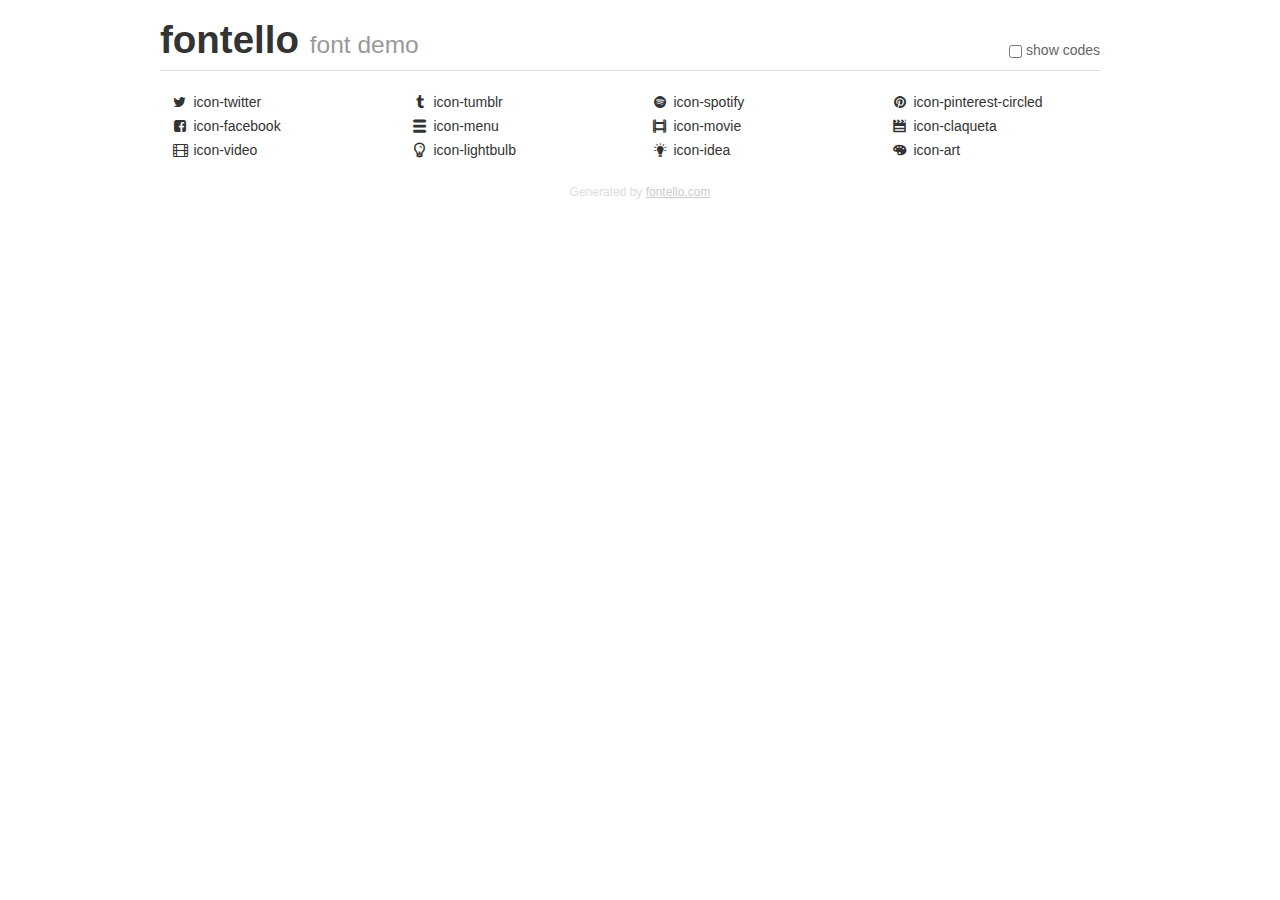
<file: fontello-81daf7db/demo.html>
<!DOCTYPE html>
<html>
  <head><!--[if lt IE 9]><script language="javascript" type="text/javascript" src="//html5shim.googlecode.com/svn/trunk/html5.js"></script><![endif]-->
    <meta charset="UTF-8"><style>/*
 * Bootstrap v2.2.1
 *
 * Copyright 2012 Twitter, Inc
 * Licensed under the Apache License v2.0
 * http://www.apache.org/licenses/LICENSE-2.0
 *
 * Designed and built with all the love in the world @twitter by @mdo and @fat.
 */
.clearfix {
  *zoom: 1;
}
.clearfix:before,
.clearfix:after {
  display: table;
  content: "";
  line-height: 0;
}
.clearfix:after {
  clear: both;
}
html {
  font-size: 100%;
  -webkit-text-size-adjust: 100%;
  -ms-text-size-adjust: 100%;
}
a:focus {
  outline: thin dotted #333;
  outline: 5px auto -webkit-focus-ring-color;
  outline-offset: -2px;
}
a:hover,
a:active {
  outline: 0;
}
button,
input,
select,
textarea {
  margin: 0;
  font-size: 100%;
  vertical-align: middle;
}
button,
input {
  *overflow: visible;
  line-height: normal;
}
button::-moz-focus-inner,
input::-moz-focus-inner {
  padding: 0;
  border: 0;
}
body {
  margin: 0;
  font-family: "Helvetica Neue", Helvetica, Arial, sans-serif;
  font-size: 14px;
  line-height: 20px;
  color: #333;
  background-color: #fff;
}
a {
  color: #08c;
  text-decoration: none;
}
a:hover {
  color: #005580;
  text-decoration: underline;
}
.row {
  margin-left: -20px;
  *zoom: 1;
}
.row:before,
.row:after {
  display: table;
  content: "";
  line-height: 0;
}
.row:after {
  clear: both;
}
[class*="span"] {
  float: left;
  min-height: 1px;
  margin-left: 20px;
}
.container,
.navbar-static-top .container,
.navbar-fixed-top .container,
.navbar-fixed-bottom .container {
  width: 940px;
}
.span12 {
  width: 940px;
}
.span11 {
  width: 860px;
}
.span10 {
  width: 780px;
}
.span9 {
  width: 700px;
}
.span8 {
  width: 620px;
}
.span7 {
  width: 540px;
}
.span6 {
  width: 460px;
}
.span5 {
  width: 380px;
}
.span4 {
  width: 300px;
}
.span3 {
  width: 220px;
}
.span2 {
  width: 140px;
}
.span1 {
  width: 60px;
}
[class*="span"].pull-right,
.row-fluid [class*="span"].pull-right {
  float: right;
}
.container {
  margin-right: auto;
  margin-left: auto;
  *zoom: 1;
}
.container:before,
.container:after {
  display: table;
  content: "";
  line-height: 0;
}
.container:after {
  clear: both;
}
p {
  margin: 0 0 10px;
}
.lead {
  margin-bottom: 20px;
  font-size: 21px;
  font-weight: 200;
  line-height: 30px;
}
small {
  font-size: 85%;
}
h1 {
  margin: 10px 0;
  font-family: inherit;
  font-weight: bold;
  line-height: 20px;
  color: inherit;
  text-rendering: optimizelegibility;
}
h1 small {
  font-weight: normal;
  line-height: 1;
  color: #999;
}
h1 {
  line-height: 40px;
}
h1 {
  font-size: 38.5px;
}
h1 small {
  font-size: 24.5px;
}
body {
  margin-top: 90px;
}
.header {
  position: fixed;
  top: 0;
  left: 50%;
  margin-left: -480px;
  background-color: #fff;
  border-bottom: 1px solid #ddd;
  padding-top: 10px;
  z-index: 10;
}
.footer {
  color: #ddd;
  font-size: 12px;
  text-align: center;
  margin-top: 20px;
}
.footer a {
  color: #ccc;
  text-decoration: underline;
}
.the-icons {
  font-size: 14px;
  line-height: 24px;
}
.switch {
  position: absolute;
  right: 0;
  bottom: 10px;
  color: #666;
}
.switch input {
  margin-right: 0.3em;
}
.codesOn .i-name {
  display: none;
}
.codesOn .i-code {
  display: inline;
}
.i-code {
  display: none;
}
@font-face {
      font-family: 'fontello';
      src: url('./font/fontello.eot?7952313');
      src: url('./font/fontello.eot?7952313#iefix') format('embedded-opentype'),
           url('./font/fontello.woff?7952313') format('woff'),
           url('./font/fontello.ttf?7952313') format('truetype'),
           url('./font/fontello.svg?7952313#fontello') format('svg');
      font-weight: normal;
      font-style: normal;
    }
     
     
    .demo-icon
    {
      font-family: "fontello";
      font-style: normal;
      font-weight: normal;
      speak: none;
     
      display: inline-block;
      text-decoration: inherit;
      width: 1em;
      margin-right: .2em;
      text-align: center;
      /* opacity: .8; */
     
      /* For safety - reset parent styles, that can break glyph codes*/
      font-variant: normal;
      text-transform: none;
     
      /* fix buttons height, for twitter bootstrap */
      line-height: 1em;
     
      /* Animation center compensation - margins should be symmetric */
      /* remove if not needed */
      margin-left: .2em;
     
      /* You can be more comfortable with increased icons size */
      /* font-size: 120%; */
     
      /* Font smoothing. That was taken from TWBS */
      -webkit-font-smoothing: antialiased;
      -moz-osx-font-smoothing: grayscale;
     
      /* Uncomment for 3D effect */
      /* text-shadow: 1px 1px 1px rgba(127, 127, 127, 0.3); */
    }
     </style>
    <link rel="stylesheet" href="css/animation.css"><!--[if IE 7]><link rel="stylesheet" href="css/fontello-ie7.css"><![endif]-->
    <script>
      function toggleCodes(on) {
        var obj = document.getElementById('icons');
        
        if (on) {
          obj.className += ' codesOn';
        } else {
          obj.className = obj.className.replace(' codesOn', '');
        }
      }
      
    </script>
  </head>
  <body>
    <div class="container header">
      <h1>
        fontello
         <small>font demo</small>
      </h1>
      <label class="switch">
        <input type="checkbox" onclick="toggleCodes(this.checked)">show codes
      </label>
    </div>
    <div id="icons" class="container">
      <div class="row">
        <div title="Code: 0xe800" class="the-icons span3"><i class="demo-icon icon-twitter">&#xe800;</i> <span class="i-name">icon-twitter</span><span class="i-code">0xe800</span></div>
        <div title="Code: 0xe801" class="the-icons span3"><i class="demo-icon icon-tumblr">&#xe801;</i> <span class="i-name">icon-tumblr</span><span class="i-code">0xe801</span></div>
        <div title="Code: 0xe802" class="the-icons span3"><i class="demo-icon icon-spotify">&#xe802;</i> <span class="i-name">icon-spotify</span><span class="i-code">0xe802</span></div>
        <div title="Code: 0xe803" class="the-icons span3"><i class="demo-icon icon-pinterest-circled">&#xe803;</i> <span class="i-name">icon-pinterest-circled</span><span class="i-code">0xe803</span></div>
      </div>
      <div class="row">
        <div title="Code: 0xe804" class="the-icons span3"><i class="demo-icon icon-facebook">&#xe804;</i> <span class="i-name">icon-facebook</span><span class="i-code">0xe804</span></div>
        <div title="Code: 0xe805" class="the-icons span3"><i class="demo-icon icon-menu">&#xe805;</i> <span class="i-name">icon-menu</span><span class="i-code">0xe805</span></div>
        <div title="Code: 0xe806" class="the-icons span3"><i class="demo-icon icon-movie">&#xe806;</i> <span class="i-name">icon-movie</span><span class="i-code">0xe806</span></div>
        <div title="Code: 0xe807" class="the-icons span3"><i class="demo-icon icon-claqueta">&#xe807;</i> <span class="i-name">icon-claqueta</span><span class="i-code">0xe807</span></div>
      </div>
      <div class="row">
        <div title="Code: 0xe808" class="the-icons span3"><i class="demo-icon icon-video">&#xe808;</i> <span class="i-name">icon-video</span><span class="i-code">0xe808</span></div>
        <div title="Code: 0xe809" class="the-icons span3"><i class="demo-icon icon-lightbulb">&#xe809;</i> <span class="i-name">icon-lightbulb</span><span class="i-code">0xe809</span></div>
        <div title="Code: 0xe80a" class="the-icons span3"><i class="demo-icon icon-idea">&#xe80a;</i> <span class="i-name">icon-idea</span><span class="i-code">0xe80a</span></div>
        <div title="Code: 0xe80b" class="the-icons span3"><i class="demo-icon icon-art">&#xe80b;</i> <span class="i-name">icon-art</span><span class="i-code">0xe80b</span></div>
      </div>
    </div>
    <div class="container footer">Generated by <a href="http://fontello.com">fontello.com</a></div>
  </body>
</html>
</file>
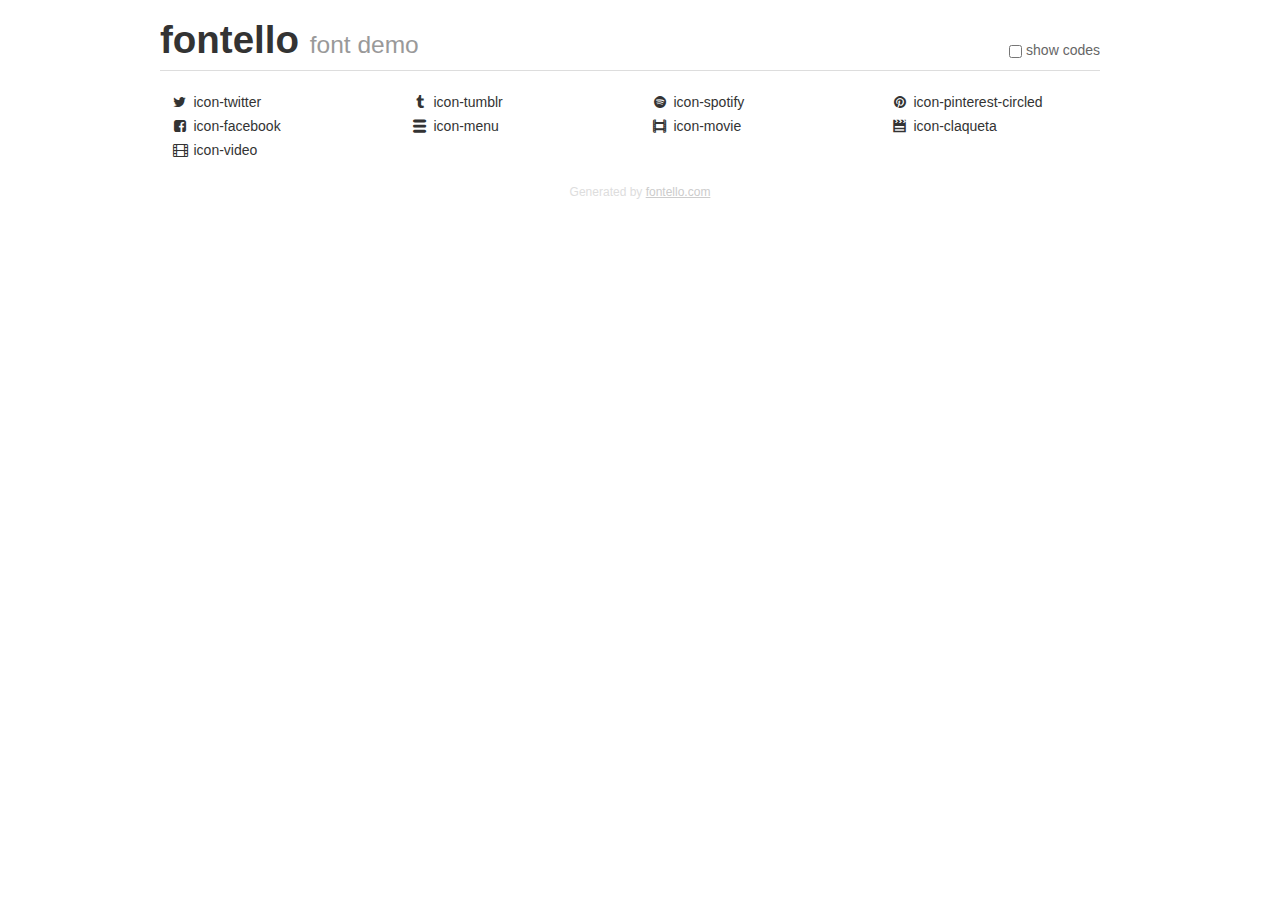
<file: fontello-f367465b/demo.html>
<!DOCTYPE html>
<html>
  <head><!--[if lt IE 9]><script language="javascript" type="text/javascript" src="//html5shim.googlecode.com/svn/trunk/html5.js"></script><![endif]-->
    <meta charset="UTF-8"><style>/*
 * Bootstrap v2.2.1
 *
 * Copyright 2012 Twitter, Inc
 * Licensed under the Apache License v2.0
 * http://www.apache.org/licenses/LICENSE-2.0
 *
 * Designed and built with all the love in the world @twitter by @mdo and @fat.
 */
.clearfix {
  *zoom: 1;
}
.clearfix:before,
.clearfix:after {
  display: table;
  content: "";
  line-height: 0;
}
.clearfix:after {
  clear: both;
}
html {
  font-size: 100%;
  -webkit-text-size-adjust: 100%;
  -ms-text-size-adjust: 100%;
}
a:focus {
  outline: thin dotted #333;
  outline: 5px auto -webkit-focus-ring-color;
  outline-offset: -2px;
}
a:hover,
a:active {
  outline: 0;
}
button,
input,
select,
textarea {
  margin: 0;
  font-size: 100%;
  vertical-align: middle;
}
button,
input {
  *overflow: visible;
  line-height: normal;
}
button::-moz-focus-inner,
input::-moz-focus-inner {
  padding: 0;
  border: 0;
}
body {
  margin: 0;
  font-family: "Helvetica Neue", Helvetica, Arial, sans-serif;
  font-size: 14px;
  line-height: 20px;
  color: #333;
  background-color: #fff;
}
a {
  color: #08c;
  text-decoration: none;
}
a:hover {
  color: #005580;
  text-decoration: underline;
}
.row {
  margin-left: -20px;
  *zoom: 1;
}
.row:before,
.row:after {
  display: table;
  content: "";
  line-height: 0;
}
.row:after {
  clear: both;
}
[class*="span"] {
  float: left;
  min-height: 1px;
  margin-left: 20px;
}
.container,
.navbar-static-top .container,
.navbar-fixed-top .container,
.navbar-fixed-bottom .container {
  width: 940px;
}
.span12 {
  width: 940px;
}
.span11 {
  width: 860px;
}
.span10 {
  width: 780px;
}
.span9 {
  width: 700px;
}
.span8 {
  width: 620px;
}
.span7 {
  width: 540px;
}
.span6 {
  width: 460px;
}
.span5 {
  width: 380px;
}
.span4 {
  width: 300px;
}
.span3 {
  width: 220px;
}
.span2 {
  width: 140px;
}
.span1 {
  width: 60px;
}
[class*="span"].pull-right,
.row-fluid [class*="span"].pull-right {
  float: right;
}
.container {
  margin-right: auto;
  margin-left: auto;
  *zoom: 1;
}
.container:before,
.container:after {
  display: table;
  content: "";
  line-height: 0;
}
.container:after {
  clear: both;
}
p {
  margin: 0 0 10px;
}
.lead {
  margin-bottom: 20px;
  font-size: 21px;
  font-weight: 200;
  line-height: 30px;
}
small {
  font-size: 85%;
}
h1 {
  margin: 10px 0;
  font-family: inherit;
  font-weight: bold;
  line-height: 20px;
  color: inherit;
  text-rendering: optimizelegibility;
}
h1 small {
  font-weight: normal;
  line-height: 1;
  color: #999;
}
h1 {
  line-height: 40px;
}
h1 {
  font-size: 38.5px;
}
h1 small {
  font-size: 24.5px;
}
body {
  margin-top: 90px;
}
.header {
  position: fixed;
  top: 0;
  left: 50%;
  margin-left: -480px;
  background-color: #fff;
  border-bottom: 1px solid #ddd;
  padding-top: 10px;
  z-index: 10;
}
.footer {
  color: #ddd;
  font-size: 12px;
  text-align: center;
  margin-top: 20px;
}
.footer a {
  color: #ccc;
  text-decoration: underline;
}
.the-icons {
  font-size: 14px;
  line-height: 24px;
}
.switch {
  position: absolute;
  right: 0;
  bottom: 10px;
  color: #666;
}
.switch input {
  margin-right: 0.3em;
}
.codesOn .i-name {
  display: none;
}
.codesOn .i-code {
  display: inline;
}
.i-code {
  display: none;
}
@font-face {
      font-family: 'fontello';
      src: url('./font/fontello.eot?74379469');
      src: url('./font/fontello.eot?74379469#iefix') format('embedded-opentype'),
           url('./font/fontello.woff?74379469') format('woff'),
           url('./font/fontello.ttf?74379469') format('truetype'),
           url('./font/fontello.svg?74379469#fontello') format('svg');
      font-weight: normal;
      font-style: normal;
    }
     
     
    .demo-icon
    {
      font-family: "fontello";
      font-style: normal;
      font-weight: normal;
      speak: none;
     
      display: inline-block;
      text-decoration: inherit;
      width: 1em;
      margin-right: .2em;
      text-align: center;
      /* opacity: .8; */
     
      /* For safety - reset parent styles, that can break glyph codes*/
      font-variant: normal;
      text-transform: none;
     
      /* fix buttons height, for twitter bootstrap */
      line-height: 1em;
     
      /* Animation center compensation - margins should be symmetric */
      /* remove if not needed */
      margin-left: .2em;
     
      /* You can be more comfortable with increased icons size */
      /* font-size: 120%; */
     
      /* Font smoothing. That was taken from TWBS */
      -webkit-font-smoothing: antialiased;
      -moz-osx-font-smoothing: grayscale;
     
      /* Uncomment for 3D effect */
      /* text-shadow: 1px 1px 1px rgba(127, 127, 127, 0.3); */
    }
     </style>
    <link rel="stylesheet" href="css/animation.css"><!--[if IE 7]><link rel="stylesheet" href="css/fontello-ie7.css"><![endif]-->
    <script>
      function toggleCodes(on) {
        var obj = document.getElementById('icons');
        
        if (on) {
          obj.className += ' codesOn';
        } else {
          obj.className = obj.className.replace(' codesOn', '');
        }
      }
      
    </script>
  </head>
  <body>
    <div class="container header">
      <h1>
        fontello
         <small>font demo</small>
      </h1>
      <label class="switch">
        <input type="checkbox" onclick="toggleCodes(this.checked)">show codes
      </label>
    </div>
    <div id="icons" class="container">
      <div class="row">
        <div title="Code: 0xe800" class="the-icons span3"><i class="demo-icon icon-twitter">&#xe800;</i> <span class="i-name">icon-twitter</span><span class="i-code">0xe800</span></div>
        <div title="Code: 0xe801" class="the-icons span3"><i class="demo-icon icon-tumblr">&#xe801;</i> <span class="i-name">icon-tumblr</span><span class="i-code">0xe801</span></div>
        <div title="Code: 0xe802" class="the-icons span3"><i class="demo-icon icon-spotify">&#xe802;</i> <span class="i-name">icon-spotify</span><span class="i-code">0xe802</span></div>
        <div title="Code: 0xe803" class="the-icons span3"><i class="demo-icon icon-pinterest-circled">&#xe803;</i> <span class="i-name">icon-pinterest-circled</span><span class="i-code">0xe803</span></div>
      </div>
      <div class="row">
        <div title="Code: 0xe804" class="the-icons span3"><i class="demo-icon icon-facebook">&#xe804;</i> <span class="i-name">icon-facebook</span><span class="i-code">0xe804</span></div>
        <div title="Code: 0xe805" class="the-icons span3"><i class="demo-icon icon-menu">&#xe805;</i> <span class="i-name">icon-menu</span><span class="i-code">0xe805</span></div>
        <div title="Code: 0xe806" class="the-icons span3"><i class="demo-icon icon-movie">&#xe806;</i> <span class="i-name">icon-movie</span><span class="i-code">0xe806</span></div>
        <div title="Code: 0xe807" class="the-icons span3"><i class="demo-icon icon-claqueta">&#xe807;</i> <span class="i-name">icon-claqueta</span><span class="i-code">0xe807</span></div>
      </div>
      <div class="row">
        <div title="Code: 0xe808" class="the-icons span3"><i class="demo-icon icon-video">&#xe808;</i> <span class="i-name">icon-video</span><span class="i-code">0xe808</span></div>
      </div>
    </div>
    <div class="container footer">Generated by <a href="http://fontello.com">fontello.com</a></div>
  </body>
</html>
</file>
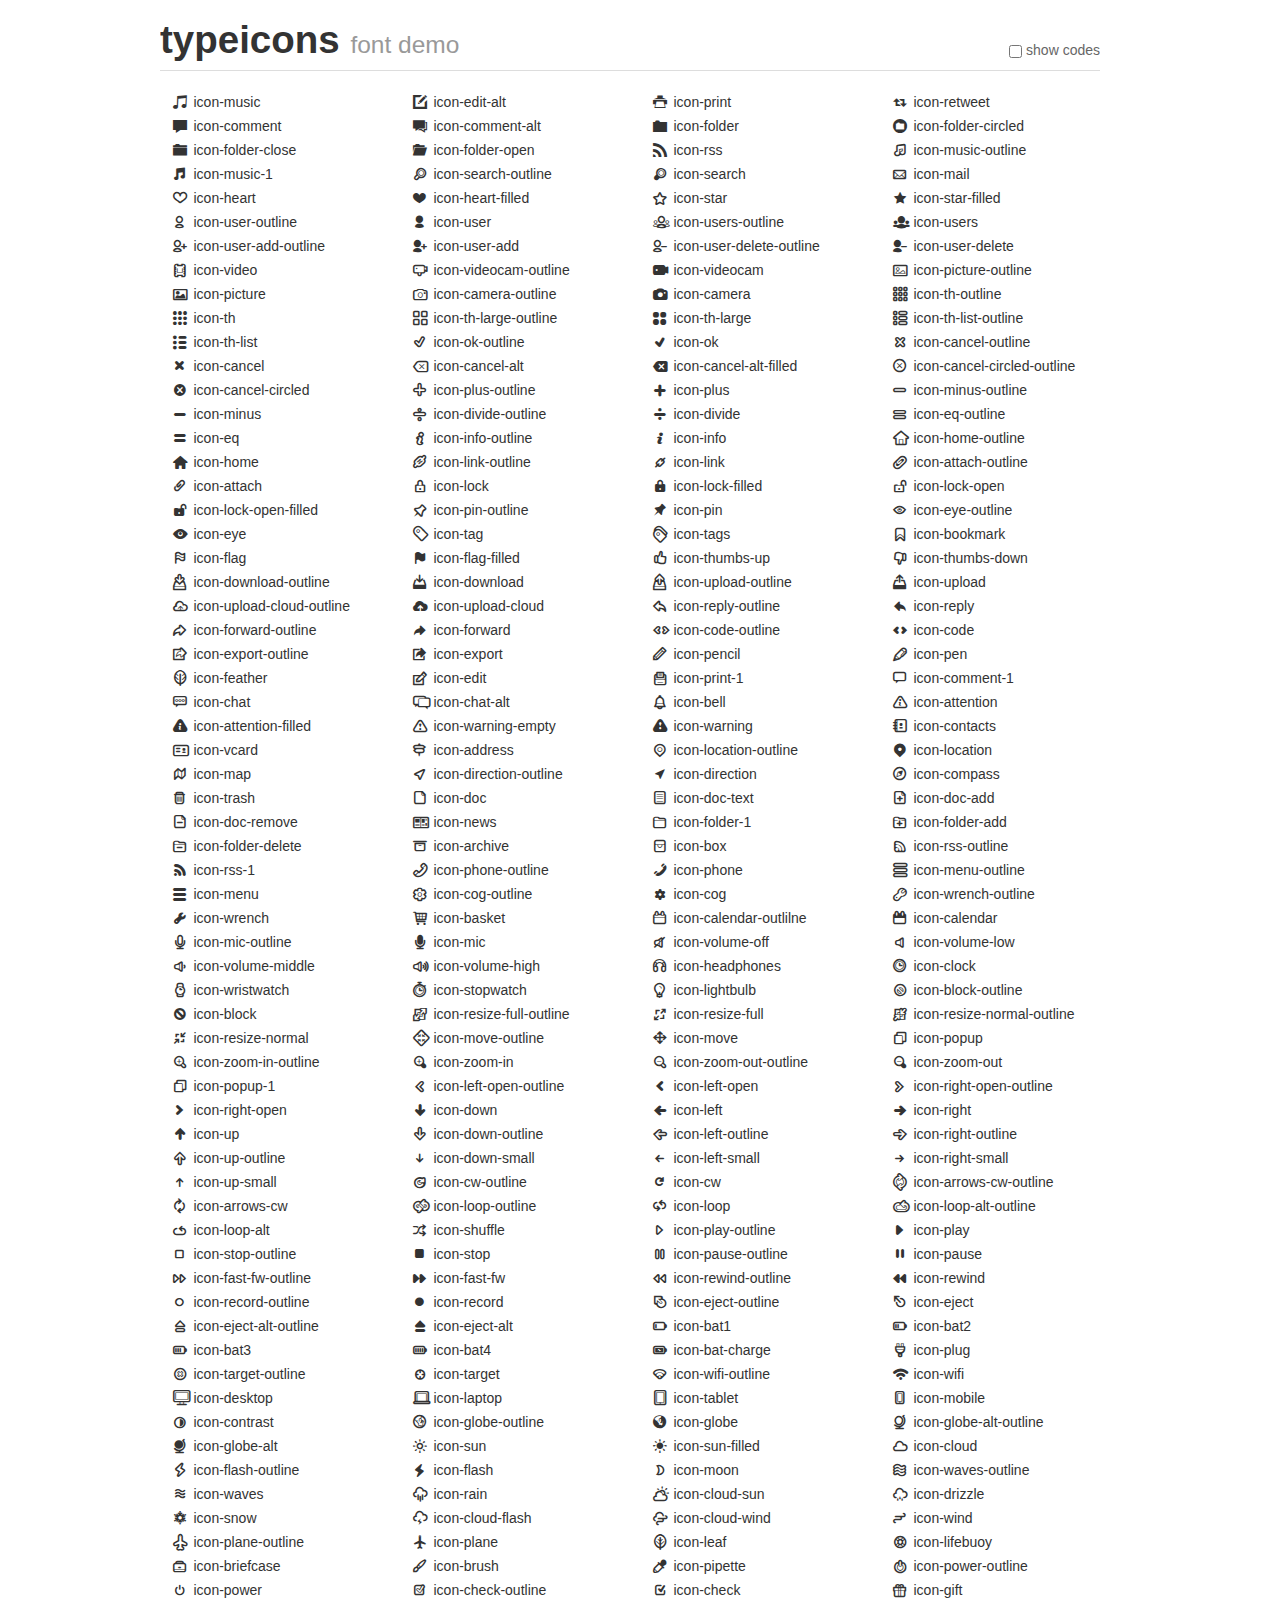
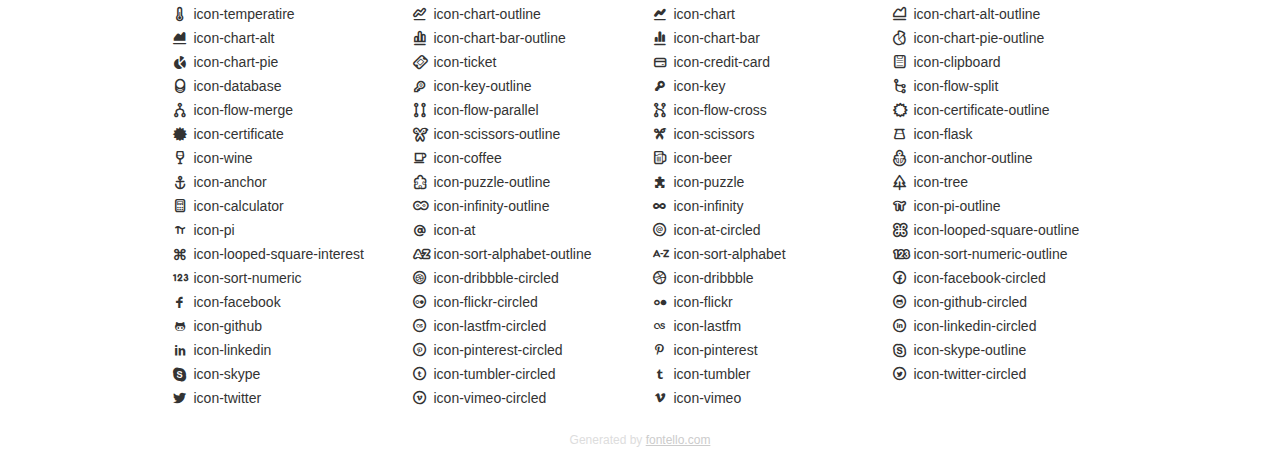
<file: css/typeicons/demo.html>
<!DOCTYPE html>
<html>
  <head><!--[if lt IE 9]><script language="javascript" type="text/javascript" src="//html5shim.googlecode.com/svn/trunk/html5.js"></script><![endif]-->
    <meta charset="UTF-8"><style>/*
 * Bootstrap v2.2.1
 *
 * Copyright 2012 Twitter, Inc
 * Licensed under the Apache License v2.0
 * http://www.apache.org/licenses/LICENSE-2.0
 *
 * Designed and built with all the love in the world @twitter by @mdo and @fat.
 */
.clearfix {
  *zoom: 1;
}
.clearfix:before,
.clearfix:after {
  display: table;
  content: "";
  line-height: 0;
}
.clearfix:after {
  clear: both;
}
html {
  font-size: 100%;
  -webkit-text-size-adjust: 100%;
  -ms-text-size-adjust: 100%;
}
a:focus {
  outline: thin dotted #333;
  outline: 5px auto -webkit-focus-ring-color;
  outline-offset: -2px;
}
a:hover,
a:active {
  outline: 0;
}
button,
input,
select,
textarea {
  margin: 0;
  font-size: 100%;
  vertical-align: middle;
}
button,
input {
  *overflow: visible;
  line-height: normal;
}
button::-moz-focus-inner,
input::-moz-focus-inner {
  padding: 0;
  border: 0;
}
body {
  margin: 0;
  font-family: "Helvetica Neue", Helvetica, Arial, sans-serif;
  font-size: 14px;
  line-height: 20px;
  color: #333;
  background-color: #fff;
}
a {
  color: #08c;
  text-decoration: none;
}
a:hover {
  color: #005580;
  text-decoration: underline;
}
.row {
  margin-left: -20px;
  *zoom: 1;
}
.row:before,
.row:after {
  display: table;
  content: "";
  line-height: 0;
}
.row:after {
  clear: both;
}
[class*="span"] {
  float: left;
  min-height: 1px;
  margin-left: 20px;
}
.container,
.navbar-static-top .container,
.navbar-fixed-top .container,
.navbar-fixed-bottom .container {
  width: 940px;
}
.span12 {
  width: 940px;
}
.span11 {
  width: 860px;
}
.span10 {
  width: 780px;
}
.span9 {
  width: 700px;
}
.span8 {
  width: 620px;
}
.span7 {
  width: 540px;
}
.span6 {
  width: 460px;
}
.span5 {
  width: 380px;
}
.span4 {
  width: 300px;
}
.span3 {
  width: 220px;
}
.span2 {
  width: 140px;
}
.span1 {
  width: 60px;
}
[class*="span"].pull-right,
.row-fluid [class*="span"].pull-right {
  float: right;
}
.container {
  margin-right: auto;
  margin-left: auto;
  *zoom: 1;
}
.container:before,
.container:after {
  display: table;
  content: "";
  line-height: 0;
}
.container:after {
  clear: both;
}
p {
  margin: 0 0 10px;
}
.lead {
  margin-bottom: 20px;
  font-size: 21px;
  font-weight: 200;
  line-height: 30px;
}
small {
  font-size: 85%;
}
h1 {
  margin: 10px 0;
  font-family: inherit;
  font-weight: bold;
  line-height: 20px;
  color: inherit;
  text-rendering: optimizelegibility;
}
h1 small {
  font-weight: normal;
  line-height: 1;
  color: #999;
}
h1 {
  line-height: 40px;
}
h1 {
  font-size: 38.5px;
}
h1 small {
  font-size: 24.5px;
}
body {
  margin-top: 90px;
}
.header {
  position: fixed;
  top: 0;
  left: 50%;
  margin-left: -480px;
  background-color: #fff;
  border-bottom: 1px solid #ddd;
  padding-top: 10px;
  z-index: 10;
}
.footer {
  color: #ddd;
  font-size: 12px;
  text-align: center;
  margin-top: 20px;
}
.footer a {
  color: #ccc;
  text-decoration: underline;
}
.the-icons {
  font-size: 14px;
  line-height: 24px;
}
.switch {
  position: absolute;
  right: 0;
  bottom: 10px;
  color: #666;
}
.switch input {
  margin-right: 0.3em;
}
.codesOn .i-name {
  display: none;
}
.codesOn .i-code {
  display: inline;
}
.i-code {
  display: none;
}
@font-face {
      font-family: 'typeicons';
      src: url('./font/typeicons.eot?53297');
      src: url('./font/typeicons.eot?53297#iefix') format('embedded-opentype'),
           url('./font/typeicons.woff?53297') format('woff'),
           url('./font/typeicons.ttf?53297') format('truetype'),
           url('./font/typeicons.svg?53297#typeicons') format('svg');
      font-weight: normal;
      font-style: normal;
    }
     
     
    .demo-icon
    {
      font-family: "typeicons";
      font-style: normal;
      font-weight: normal;
      speak: none;
     
      display: inline-block;
      text-decoration: inherit;
      width: 1em;
      margin-right: .2em;
      text-align: center;
      /* opacity: .8; */
     
      /* For safety - reset parent styles, that can break glyph codes*/
      font-variant: normal;
      text-transform: none;
     
      /* fix buttons height, for twitter bootstrap */
      line-height: 1em;
     
      /* Animation center compensation - margins should be symmetric */
      /* remove if not needed */
      margin-left: .2em;
     
      /* You can be more comfortable with increased icons size */
      /* font-size: 120%; */
     
      /* Font smoothing. That was taken from TWBS */
      -webkit-font-smoothing: antialiased;
      -moz-osx-font-smoothing: grayscale;
     
      /* Uncomment for 3D effect */
      /* text-shadow: 1px 1px 1px rgba(127, 127, 127, 0.3); */
    }
     </style>
    <link rel="stylesheet" href="css/animation.css"><!--[if IE 7]><link rel="stylesheet" href="css/typeicons-ie7.css"><![endif]-->
    <script>
      function toggleCodes(on) {
        var obj = document.getElementById('icons');
      
        if (on) {
          obj.className += ' codesOn';
        } else {
          obj.className = obj.className.replace(' codesOn', '');
        }
      }
      
    </script>
  </head>
  <body>
    <div class="container header">
      <h1>
        typeicons
         <small>font demo</small>
      </h1>
      <label class="switch">
        <input type="checkbox" onclick="toggleCodes(this.checked)">show codes
      </label>
    </div>
    <div id="icons" class="container">
      <div class="row">
        <div title="Code: 0xe800" class="the-icons span3"><i class="demo-icon icon-music">&#xe800;</i> <span class="i-name">icon-music</span><span class="i-code">0xe800</span></div>
        <div title="Code: 0xe801" class="the-icons span3"><i class="demo-icon icon-edit-alt">&#xe801;</i> <span class="i-name">icon-edit-alt</span><span class="i-code">0xe801</span></div>
        <div title="Code: 0xe802" class="the-icons span3"><i class="demo-icon icon-print">&#xe802;</i> <span class="i-name">icon-print</span><span class="i-code">0xe802</span></div>
        <div title="Code: 0xe803" class="the-icons span3"><i class="demo-icon icon-retweet">&#xe803;</i> <span class="i-name">icon-retweet</span><span class="i-code">0xe803</span></div>
      </div>
      <div class="row">
        <div title="Code: 0xe804" class="the-icons span3"><i class="demo-icon icon-comment">&#xe804;</i> <span class="i-name">icon-comment</span><span class="i-code">0xe804</span></div>
        <div title="Code: 0xe805" class="the-icons span3"><i class="demo-icon icon-comment-alt">&#xe805;</i> <span class="i-name">icon-comment-alt</span><span class="i-code">0xe805</span></div>
        <div title="Code: 0xe806" class="the-icons span3"><i class="demo-icon icon-folder">&#xe806;</i> <span class="i-name">icon-folder</span><span class="i-code">0xe806</span></div>
        <div title="Code: 0xe807" class="the-icons span3"><i class="demo-icon icon-folder-circled">&#xe807;</i> <span class="i-name">icon-folder-circled</span><span class="i-code">0xe807</span></div>
      </div>
      <div class="row">
        <div title="Code: 0xe808" class="the-icons span3"><i class="demo-icon icon-folder-close">&#xe808;</i> <span class="i-name">icon-folder-close</span><span class="i-code">0xe808</span></div>
        <div title="Code: 0xe809" class="the-icons span3"><i class="demo-icon icon-folder-open">&#xe809;</i> <span class="i-name">icon-folder-open</span><span class="i-code">0xe809</span></div>
        <div title="Code: 0xe80a" class="the-icons span3"><i class="demo-icon icon-rss">&#xe80a;</i> <span class="i-name">icon-rss</span><span class="i-code">0xe80a</span></div>
        <div title="Code: 0xe80b" class="the-icons span3"><i class="demo-icon icon-music-outline">&#xe80b;</i> <span class="i-name">icon-music-outline</span><span class="i-code">0xe80b</span></div>
      </div>
      <div class="row">
        <div title="Code: 0xe80c" class="the-icons span3"><i class="demo-icon icon-music-1">&#xe80c;</i> <span class="i-name">icon-music-1</span><span class="i-code">0xe80c</span></div>
        <div title="Code: 0xe80d" class="the-icons span3"><i class="demo-icon icon-search-outline">&#xe80d;</i> <span class="i-name">icon-search-outline</span><span class="i-code">0xe80d</span></div>
        <div title="Code: 0xe80e" class="the-icons span3"><i class="demo-icon icon-search">&#xe80e;</i> <span class="i-name">icon-search</span><span class="i-code">0xe80e</span></div>
        <div title="Code: 0xe80f" class="the-icons span3"><i class="demo-icon icon-mail">&#xe80f;</i> <span class="i-name">icon-mail</span><span class="i-code">0xe80f</span></div>
      </div>
      <div class="row">
        <div title="Code: 0xe810" class="the-icons span3"><i class="demo-icon icon-heart">&#xe810;</i> <span class="i-name">icon-heart</span><span class="i-code">0xe810</span></div>
        <div title="Code: 0xe811" class="the-icons span3"><i class="demo-icon icon-heart-filled">&#xe811;</i> <span class="i-name">icon-heart-filled</span><span class="i-code">0xe811</span></div>
        <div title="Code: 0xe812" class="the-icons span3"><i class="demo-icon icon-star">&#xe812;</i> <span class="i-name">icon-star</span><span class="i-code">0xe812</span></div>
        <div title="Code: 0xe813" class="the-icons span3"><i class="demo-icon icon-star-filled">&#xe813;</i> <span class="i-name">icon-star-filled</span><span class="i-code">0xe813</span></div>
      </div>
      <div class="row">
        <div title="Code: 0xe814" class="the-icons span3"><i class="demo-icon icon-user-outline">&#xe814;</i> <span class="i-name">icon-user-outline</span><span class="i-code">0xe814</span></div>
        <div title="Code: 0xe815" class="the-icons span3"><i class="demo-icon icon-user">&#xe815;</i> <span class="i-name">icon-user</span><span class="i-code">0xe815</span></div>
        <div title="Code: 0xe816" class="the-icons span3"><i class="demo-icon icon-users-outline">&#xe816;</i> <span class="i-name">icon-users-outline</span><span class="i-code">0xe816</span></div>
        <div title="Code: 0xe817" class="the-icons span3"><i class="demo-icon icon-users">&#xe817;</i> <span class="i-name">icon-users</span><span class="i-code">0xe817</span></div>
      </div>
      <div class="row">
        <div title="Code: 0xe818" class="the-icons span3"><i class="demo-icon icon-user-add-outline">&#xe818;</i> <span class="i-name">icon-user-add-outline</span><span class="i-code">0xe818</span></div>
        <div title="Code: 0xe819" class="the-icons span3"><i class="demo-icon icon-user-add">&#xe819;</i> <span class="i-name">icon-user-add</span><span class="i-code">0xe819</span></div>
        <div title="Code: 0xe81a" class="the-icons span3"><i class="demo-icon icon-user-delete-outline">&#xe81a;</i> <span class="i-name">icon-user-delete-outline</span><span class="i-code">0xe81a</span></div>
        <div title="Code: 0xe81b" class="the-icons span3"><i class="demo-icon icon-user-delete">&#xe81b;</i> <span class="i-name">icon-user-delete</span><span class="i-code">0xe81b</span></div>
      </div>
      <div class="row">
        <div title="Code: 0xe81c" class="the-icons span3"><i class="demo-icon icon-video">&#xe81c;</i> <span class="i-name">icon-video</span><span class="i-code">0xe81c</span></div>
        <div title="Code: 0xe81d" class="the-icons span3"><i class="demo-icon icon-videocam-outline">&#xe81d;</i> <span class="i-name">icon-videocam-outline</span><span class="i-code">0xe81d</span></div>
        <div title="Code: 0xe81e" class="the-icons span3"><i class="demo-icon icon-videocam">&#xe81e;</i> <span class="i-name">icon-videocam</span><span class="i-code">0xe81e</span></div>
        <div title="Code: 0xe81f" class="the-icons span3"><i class="demo-icon icon-picture-outline">&#xe81f;</i> <span class="i-name">icon-picture-outline</span><span class="i-code">0xe81f</span></div>
      </div>
      <div class="row">
        <div title="Code: 0xe820" class="the-icons span3"><i class="demo-icon icon-picture">&#xe820;</i> <span class="i-name">icon-picture</span><span class="i-code">0xe820</span></div>
        <div title="Code: 0xe821" class="the-icons span3"><i class="demo-icon icon-camera-outline">&#xe821;</i> <span class="i-name">icon-camera-outline</span><span class="i-code">0xe821</span></div>
        <div title="Code: 0xe822" class="the-icons span3"><i class="demo-icon icon-camera">&#xe822;</i> <span class="i-name">icon-camera</span><span class="i-code">0xe822</span></div>
        <div title="Code: 0xe823" class="the-icons span3"><i class="demo-icon icon-th-outline">&#xe823;</i> <span class="i-name">icon-th-outline</span><span class="i-code">0xe823</span></div>
      </div>
      <div class="row">
        <div title="Code: 0xe824" class="the-icons span3"><i class="demo-icon icon-th">&#xe824;</i> <span class="i-name">icon-th</span><span class="i-code">0xe824</span></div>
        <div title="Code: 0xe825" class="the-icons span3"><i class="demo-icon icon-th-large-outline">&#xe825;</i> <span class="i-name">icon-th-large-outline</span><span class="i-code">0xe825</span></div>
        <div title="Code: 0xe826" class="the-icons span3"><i class="demo-icon icon-th-large">&#xe826;</i> <span class="i-name">icon-th-large</span><span class="i-code">0xe826</span></div>
        <div title="Code: 0xe827" class="the-icons span3"><i class="demo-icon icon-th-list-outline">&#xe827;</i> <span class="i-name">icon-th-list-outline</span><span class="i-code">0xe827</span></div>
      </div>
      <div class="row">
        <div title="Code: 0xe828" class="the-icons span3"><i class="demo-icon icon-th-list">&#xe828;</i> <span class="i-name">icon-th-list</span><span class="i-code">0xe828</span></div>
        <div title="Code: 0xe829" class="the-icons span3"><i class="demo-icon icon-ok-outline">&#xe829;</i> <span class="i-name">icon-ok-outline</span><span class="i-code">0xe829</span></div>
        <div title="Code: 0xe82a" class="the-icons span3"><i class="demo-icon icon-ok">&#xe82a;</i> <span class="i-name">icon-ok</span><span class="i-code">0xe82a</span></div>
        <div title="Code: 0xe82b" class="the-icons span3"><i class="demo-icon icon-cancel-outline">&#xe82b;</i> <span class="i-name">icon-cancel-outline</span><span class="i-code">0xe82b</span></div>
      </div>
      <div class="row">
        <div title="Code: 0xe82c" class="the-icons span3"><i class="demo-icon icon-cancel">&#xe82c;</i> <span class="i-name">icon-cancel</span><span class="i-code">0xe82c</span></div>
        <div title="Code: 0xe82d" class="the-icons span3"><i class="demo-icon icon-cancel-alt">&#xe82d;</i> <span class="i-name">icon-cancel-alt</span><span class="i-code">0xe82d</span></div>
        <div title="Code: 0xe82e" class="the-icons span3"><i class="demo-icon icon-cancel-alt-filled">&#xe82e;</i> <span class="i-name">icon-cancel-alt-filled</span><span class="i-code">0xe82e</span></div>
        <div title="Code: 0xe82f" class="the-icons span3"><i class="demo-icon icon-cancel-circled-outline">&#xe82f;</i> <span class="i-name">icon-cancel-circled-outline</span><span class="i-code">0xe82f</span></div>
      </div>
      <div class="row">
        <div title="Code: 0xe830" class="the-icons span3"><i class="demo-icon icon-cancel-circled">&#xe830;</i> <span class="i-name">icon-cancel-circled</span><span class="i-code">0xe830</span></div>
        <div title="Code: 0xe831" class="the-icons span3"><i class="demo-icon icon-plus-outline">&#xe831;</i> <span class="i-name">icon-plus-outline</span><span class="i-code">0xe831</span></div>
        <div title="Code: 0xe832" class="the-icons span3"><i class="demo-icon icon-plus">&#xe832;</i> <span class="i-name">icon-plus</span><span class="i-code">0xe832</span></div>
        <div title="Code: 0xe833" class="the-icons span3"><i class="demo-icon icon-minus-outline">&#xe833;</i> <span class="i-name">icon-minus-outline</span><span class="i-code">0xe833</span></div>
      </div>
      <div class="row">
        <div title="Code: 0xe834" class="the-icons span3"><i class="demo-icon icon-minus">&#xe834;</i> <span class="i-name">icon-minus</span><span class="i-code">0xe834</span></div>
        <div title="Code: 0xe835" class="the-icons span3"><i class="demo-icon icon-divide-outline">&#xe835;</i> <span class="i-name">icon-divide-outline</span><span class="i-code">0xe835</span></div>
        <div title="Code: 0xe836" class="the-icons span3"><i class="demo-icon icon-divide">&#xe836;</i> <span class="i-name">icon-divide</span><span class="i-code">0xe836</span></div>
        <div title="Code: 0xe837" class="the-icons span3"><i class="demo-icon icon-eq-outline">&#xe837;</i> <span class="i-name">icon-eq-outline</span><span class="i-code">0xe837</span></div>
      </div>
      <div class="row">
        <div title="Code: 0xe838" class="the-icons span3"><i class="demo-icon icon-eq">&#xe838;</i> <span class="i-name">icon-eq</span><span class="i-code">0xe838</span></div>
        <div title="Code: 0xe839" class="the-icons span3"><i class="demo-icon icon-info-outline">&#xe839;</i> <span class="i-name">icon-info-outline</span><span class="i-code">0xe839</span></div>
        <div title="Code: 0xe83a" class="the-icons span3"><i class="demo-icon icon-info">&#xe83a;</i> <span class="i-name">icon-info</span><span class="i-code">0xe83a</span></div>
        <div title="Code: 0xe83b" class="the-icons span3"><i class="demo-icon icon-home-outline">&#xe83b;</i> <span class="i-name">icon-home-outline</span><span class="i-code">0xe83b</span></div>
      </div>
      <div class="row">
        <div title="Code: 0xe83c" class="the-icons span3"><i class="demo-icon icon-home">&#xe83c;</i> <span class="i-name">icon-home</span><span class="i-code">0xe83c</span></div>
        <div title="Code: 0xe83d" class="the-icons span3"><i class="demo-icon icon-link-outline">&#xe83d;</i> <span class="i-name">icon-link-outline</span><span class="i-code">0xe83d</span></div>
        <div title="Code: 0xe83e" class="the-icons span3"><i class="demo-icon icon-link">&#xe83e;</i> <span class="i-name">icon-link</span><span class="i-code">0xe83e</span></div>
        <div title="Code: 0xe83f" class="the-icons span3"><i class="demo-icon icon-attach-outline">&#xe83f;</i> <span class="i-name">icon-attach-outline</span><span class="i-code">0xe83f</span></div>
      </div>
      <div class="row">
        <div title="Code: 0xe840" class="the-icons span3"><i class="demo-icon icon-attach">&#xe840;</i> <span class="i-name">icon-attach</span><span class="i-code">0xe840</span></div>
        <div title="Code: 0xe841" class="the-icons span3"><i class="demo-icon icon-lock">&#xe841;</i> <span class="i-name">icon-lock</span><span class="i-code">0xe841</span></div>
        <div title="Code: 0xe842" class="the-icons span3"><i class="demo-icon icon-lock-filled">&#xe842;</i> <span class="i-name">icon-lock-filled</span><span class="i-code">0xe842</span></div>
        <div title="Code: 0xe843" class="the-icons span3"><i class="demo-icon icon-lock-open">&#xe843;</i> <span class="i-name">icon-lock-open</span><span class="i-code">0xe843</span></div>
      </div>
      <div class="row">
        <div title="Code: 0xe844" class="the-icons span3"><i class="demo-icon icon-lock-open-filled">&#xe844;</i> <span class="i-name">icon-lock-open-filled</span><span class="i-code">0xe844</span></div>
        <div title="Code: 0xe845" class="the-icons span3"><i class="demo-icon icon-pin-outline">&#xe845;</i> <span class="i-name">icon-pin-outline</span><span class="i-code">0xe845</span></div>
        <div title="Code: 0xe846" class="the-icons span3"><i class="demo-icon icon-pin">&#xe846;</i> <span class="i-name">icon-pin</span><span class="i-code">0xe846</span></div>
        <div title="Code: 0xe847" class="the-icons span3"><i class="demo-icon icon-eye-outline">&#xe847;</i> <span class="i-name">icon-eye-outline</span><span class="i-code">0xe847</span></div>
      </div>
      <div class="row">
        <div title="Code: 0xe848" class="the-icons span3"><i class="demo-icon icon-eye">&#xe848;</i> <span class="i-name">icon-eye</span><span class="i-code">0xe848</span></div>
        <div title="Code: 0xe849" class="the-icons span3"><i class="demo-icon icon-tag">&#xe849;</i> <span class="i-name">icon-tag</span><span class="i-code">0xe849</span></div>
        <div title="Code: 0xe84a" class="the-icons span3"><i class="demo-icon icon-tags">&#xe84a;</i> <span class="i-name">icon-tags</span><span class="i-code">0xe84a</span></div>
        <div title="Code: 0xe84b" class="the-icons span3"><i class="demo-icon icon-bookmark">&#xe84b;</i> <span class="i-name">icon-bookmark</span><span class="i-code">0xe84b</span></div>
      </div>
      <div class="row">
        <div title="Code: 0xe84c" class="the-icons span3"><i class="demo-icon icon-flag">&#xe84c;</i> <span class="i-name">icon-flag</span><span class="i-code">0xe84c</span></div>
        <div title="Code: 0xe84d" class="the-icons span3"><i class="demo-icon icon-flag-filled">&#xe84d;</i> <span class="i-name">icon-flag-filled</span><span class="i-code">0xe84d</span></div>
        <div title="Code: 0xe84e" class="the-icons span3"><i class="demo-icon icon-thumbs-up">&#xe84e;</i> <span class="i-name">icon-thumbs-up</span><span class="i-code">0xe84e</span></div>
        <div title="Code: 0xe84f" class="the-icons span3"><i class="demo-icon icon-thumbs-down">&#xe84f;</i> <span class="i-name">icon-thumbs-down</span><span class="i-code">0xe84f</span></div>
      </div>
      <div class="row">
        <div title="Code: 0xe850" class="the-icons span3"><i class="demo-icon icon-download-outline">&#xe850;</i> <span class="i-name">icon-download-outline</span><span class="i-code">0xe850</span></div>
        <div title="Code: 0xe851" class="the-icons span3"><i class="demo-icon icon-download">&#xe851;</i> <span class="i-name">icon-download</span><span class="i-code">0xe851</span></div>
        <div title="Code: 0xe852" class="the-icons span3"><i class="demo-icon icon-upload-outline">&#xe852;</i> <span class="i-name">icon-upload-outline</span><span class="i-code">0xe852</span></div>
        <div title="Code: 0xe853" class="the-icons span3"><i class="demo-icon icon-upload">&#xe853;</i> <span class="i-name">icon-upload</span><span class="i-code">0xe853</span></div>
      </div>
      <div class="row">
        <div title="Code: 0xe854" class="the-icons span3"><i class="demo-icon icon-upload-cloud-outline">&#xe854;</i> <span class="i-name">icon-upload-cloud-outline</span><span class="i-code">0xe854</span></div>
        <div title="Code: 0xe855" class="the-icons span3"><i class="demo-icon icon-upload-cloud">&#xe855;</i> <span class="i-name">icon-upload-cloud</span><span class="i-code">0xe855</span></div>
        <div title="Code: 0xe856" class="the-icons span3"><i class="demo-icon icon-reply-outline">&#xe856;</i> <span class="i-name">icon-reply-outline</span><span class="i-code">0xe856</span></div>
        <div title="Code: 0xe857" class="the-icons span3"><i class="demo-icon icon-reply">&#xe857;</i> <span class="i-name">icon-reply</span><span class="i-code">0xe857</span></div>
      </div>
      <div class="row">
        <div title="Code: 0xe858" class="the-icons span3"><i class="demo-icon icon-forward-outline">&#xe858;</i> <span class="i-name">icon-forward-outline</span><span class="i-code">0xe858</span></div>
        <div title="Code: 0xe859" class="the-icons span3"><i class="demo-icon icon-forward">&#xe859;</i> <span class="i-name">icon-forward</span><span class="i-code">0xe859</span></div>
        <div title="Code: 0xe85a" class="the-icons span3"><i class="demo-icon icon-code-outline">&#xe85a;</i> <span class="i-name">icon-code-outline</span><span class="i-code">0xe85a</span></div>
        <div title="Code: 0xe85b" class="the-icons span3"><i class="demo-icon icon-code">&#xe85b;</i> <span class="i-name">icon-code</span><span class="i-code">0xe85b</span></div>
      </div>
      <div class="row">
        <div title="Code: 0xe85c" class="the-icons span3"><i class="demo-icon icon-export-outline">&#xe85c;</i> <span class="i-name">icon-export-outline</span><span class="i-code">0xe85c</span></div>
        <div title="Code: 0xe85d" class="the-icons span3"><i class="demo-icon icon-export">&#xe85d;</i> <span class="i-name">icon-export</span><span class="i-code">0xe85d</span></div>
        <div title="Code: 0xe85e" class="the-icons span3"><i class="demo-icon icon-pencil">&#xe85e;</i> <span class="i-name">icon-pencil</span><span class="i-code">0xe85e</span></div>
        <div title="Code: 0xe85f" class="the-icons span3"><i class="demo-icon icon-pen">&#xe85f;</i> <span class="i-name">icon-pen</span><span class="i-code">0xe85f</span></div>
      </div>
      <div class="row">
        <div title="Code: 0xe860" class="the-icons span3"><i class="demo-icon icon-feather">&#xe860;</i> <span class="i-name">icon-feather</span><span class="i-code">0xe860</span></div>
        <div title="Code: 0xe861" class="the-icons span3"><i class="demo-icon icon-edit">&#xe861;</i> <span class="i-name">icon-edit</span><span class="i-code">0xe861</span></div>
        <div title="Code: 0xe862" class="the-icons span3"><i class="demo-icon icon-print-1">&#xe862;</i> <span class="i-name">icon-print-1</span><span class="i-code">0xe862</span></div>
        <div title="Code: 0xe863" class="the-icons span3"><i class="demo-icon icon-comment-1">&#xe863;</i> <span class="i-name">icon-comment-1</span><span class="i-code">0xe863</span></div>
      </div>
      <div class="row">
        <div title="Code: 0xe864" class="the-icons span3"><i class="demo-icon icon-chat">&#xe864;</i> <span class="i-name">icon-chat</span><span class="i-code">0xe864</span></div>
        <div title="Code: 0xe865" class="the-icons span3"><i class="demo-icon icon-chat-alt">&#xe865;</i> <span class="i-name">icon-chat-alt</span><span class="i-code">0xe865</span></div>
        <div title="Code: 0xe866" class="the-icons span3"><i class="demo-icon icon-bell">&#xe866;</i> <span class="i-name">icon-bell</span><span class="i-code">0xe866</span></div>
        <div title="Code: 0xe867" class="the-icons span3"><i class="demo-icon icon-attention">&#xe867;</i> <span class="i-name">icon-attention</span><span class="i-code">0xe867</span></div>
      </div>
      <div class="row">
        <div title="Code: 0xe868" class="the-icons span3"><i class="demo-icon icon-attention-filled">&#xe868;</i> <span class="i-name">icon-attention-filled</span><span class="i-code">0xe868</span></div>
        <div title="Code: 0xe869" class="the-icons span3"><i class="demo-icon icon-warning-empty">&#xe869;</i> <span class="i-name">icon-warning-empty</span><span class="i-code">0xe869</span></div>
        <div title="Code: 0xe86a" class="the-icons span3"><i class="demo-icon icon-warning">&#xe86a;</i> <span class="i-name">icon-warning</span><span class="i-code">0xe86a</span></div>
        <div title="Code: 0xe86b" class="the-icons span3"><i class="demo-icon icon-contacts">&#xe86b;</i> <span class="i-name">icon-contacts</span><span class="i-code">0xe86b</span></div>
      </div>
      <div class="row">
        <div title="Code: 0xe86c" class="the-icons span3"><i class="demo-icon icon-vcard">&#xe86c;</i> <span class="i-name">icon-vcard</span><span class="i-code">0xe86c</span></div>
        <div title="Code: 0xe86d" class="the-icons span3"><i class="demo-icon icon-address">&#xe86d;</i> <span class="i-name">icon-address</span><span class="i-code">0xe86d</span></div>
        <div title="Code: 0xe86e" class="the-icons span3"><i class="demo-icon icon-location-outline">&#xe86e;</i> <span class="i-name">icon-location-outline</span><span class="i-code">0xe86e</span></div>
        <div title="Code: 0xe86f" class="the-icons span3"><i class="demo-icon icon-location">&#xe86f;</i> <span class="i-name">icon-location</span><span class="i-code">0xe86f</span></div>
      </div>
      <div class="row">
        <div title="Code: 0xe870" class="the-icons span3"><i class="demo-icon icon-map">&#xe870;</i> <span class="i-name">icon-map</span><span class="i-code">0xe870</span></div>
        <div title="Code: 0xe871" class="the-icons span3"><i class="demo-icon icon-direction-outline">&#xe871;</i> <span class="i-name">icon-direction-outline</span><span class="i-code">0xe871</span></div>
        <div title="Code: 0xe872" class="the-icons span3"><i class="demo-icon icon-direction">&#xe872;</i> <span class="i-name">icon-direction</span><span class="i-code">0xe872</span></div>
        <div title="Code: 0xe873" class="the-icons span3"><i class="demo-icon icon-compass">&#xe873;</i> <span class="i-name">icon-compass</span><span class="i-code">0xe873</span></div>
      </div>
      <div class="row">
        <div title="Code: 0xe874" class="the-icons span3"><i class="demo-icon icon-trash">&#xe874;</i> <span class="i-name">icon-trash</span><span class="i-code">0xe874</span></div>
        <div title="Code: 0xe875" class="the-icons span3"><i class="demo-icon icon-doc">&#xe875;</i> <span class="i-name">icon-doc</span><span class="i-code">0xe875</span></div>
        <div title="Code: 0xe876" class="the-icons span3"><i class="demo-icon icon-doc-text">&#xe876;</i> <span class="i-name">icon-doc-text</span><span class="i-code">0xe876</span></div>
        <div title="Code: 0xe877" class="the-icons span3"><i class="demo-icon icon-doc-add">&#xe877;</i> <span class="i-name">icon-doc-add</span><span class="i-code">0xe877</span></div>
      </div>
      <div class="row">
        <div title="Code: 0xe878" class="the-icons span3"><i class="demo-icon icon-doc-remove">&#xe878;</i> <span class="i-name">icon-doc-remove</span><span class="i-code">0xe878</span></div>
        <div title="Code: 0xe879" class="the-icons span3"><i class="demo-icon icon-news">&#xe879;</i> <span class="i-name">icon-news</span><span class="i-code">0xe879</span></div>
        <div title="Code: 0xe87a" class="the-icons span3"><i class="demo-icon icon-folder-1">&#xe87a;</i> <span class="i-name">icon-folder-1</span><span class="i-code">0xe87a</span></div>
        <div title="Code: 0xe87b" class="the-icons span3"><i class="demo-icon icon-folder-add">&#xe87b;</i> <span class="i-name">icon-folder-add</span><span class="i-code">0xe87b</span></div>
      </div>
      <div class="row">
        <div title="Code: 0xe87c" class="the-icons span3"><i class="demo-icon icon-folder-delete">&#xe87c;</i> <span class="i-name">icon-folder-delete</span><span class="i-code">0xe87c</span></div>
        <div title="Code: 0xe87d" class="the-icons span3"><i class="demo-icon icon-archive">&#xe87d;</i> <span class="i-name">icon-archive</span><span class="i-code">0xe87d</span></div>
        <div title="Code: 0xe87e" class="the-icons span3"><i class="demo-icon icon-box">&#xe87e;</i> <span class="i-name">icon-box</span><span class="i-code">0xe87e</span></div>
        <div title="Code: 0xe87f" class="the-icons span3"><i class="demo-icon icon-rss-outline">&#xe87f;</i> <span class="i-name">icon-rss-outline</span><span class="i-code">0xe87f</span></div>
      </div>
      <div class="row">
        <div title="Code: 0xe880" class="the-icons span3"><i class="demo-icon icon-rss-1">&#xe880;</i> <span class="i-name">icon-rss-1</span><span class="i-code">0xe880</span></div>
        <div title="Code: 0xe881" class="the-icons span3"><i class="demo-icon icon-phone-outline">&#xe881;</i> <span class="i-name">icon-phone-outline</span><span class="i-code">0xe881</span></div>
        <div title="Code: 0xe882" class="the-icons span3"><i class="demo-icon icon-phone">&#xe882;</i> <span class="i-name">icon-phone</span><span class="i-code">0xe882</span></div>
        <div title="Code: 0xe883" class="the-icons span3"><i class="demo-icon icon-menu-outline">&#xe883;</i> <span class="i-name">icon-menu-outline</span><span class="i-code">0xe883</span></div>
      </div>
      <div class="row">
        <div title="Code: 0xe884" class="the-icons span3"><i class="demo-icon icon-menu">&#xe884;</i> <span class="i-name">icon-menu</span><span class="i-code">0xe884</span></div>
        <div title="Code: 0xe885" class="the-icons span3"><i class="demo-icon icon-cog-outline">&#xe885;</i> <span class="i-name">icon-cog-outline</span><span class="i-code">0xe885</span></div>
        <div title="Code: 0xe886" class="the-icons span3"><i class="demo-icon icon-cog">&#xe886;</i> <span class="i-name">icon-cog</span><span class="i-code">0xe886</span></div>
        <div title="Code: 0xe887" class="the-icons span3"><i class="demo-icon icon-wrench-outline">&#xe887;</i> <span class="i-name">icon-wrench-outline</span><span class="i-code">0xe887</span></div>
      </div>
      <div class="row">
        <div title="Code: 0xe888" class="the-icons span3"><i class="demo-icon icon-wrench">&#xe888;</i> <span class="i-name">icon-wrench</span><span class="i-code">0xe888</span></div>
        <div title="Code: 0xe889" class="the-icons span3"><i class="demo-icon icon-basket">&#xe889;</i> <span class="i-name">icon-basket</span><span class="i-code">0xe889</span></div>
        <div title="Code: 0xe88a" class="the-icons span3"><i class="demo-icon icon-calendar-outlilne">&#xe88a;</i> <span class="i-name">icon-calendar-outlilne</span><span class="i-code">0xe88a</span></div>
        <div title="Code: 0xe88b" class="the-icons span3"><i class="demo-icon icon-calendar">&#xe88b;</i> <span class="i-name">icon-calendar</span><span class="i-code">0xe88b</span></div>
      </div>
      <div class="row">
        <div title="Code: 0xe88c" class="the-icons span3"><i class="demo-icon icon-mic-outline">&#xe88c;</i> <span class="i-name">icon-mic-outline</span><span class="i-code">0xe88c</span></div>
        <div title="Code: 0xe88d" class="the-icons span3"><i class="demo-icon icon-mic">&#xe88d;</i> <span class="i-name">icon-mic</span><span class="i-code">0xe88d</span></div>
        <div title="Code: 0xe88e" class="the-icons span3"><i class="demo-icon icon-volume-off">&#xe88e;</i> <span class="i-name">icon-volume-off</span><span class="i-code">0xe88e</span></div>
        <div title="Code: 0xe88f" class="the-icons span3"><i class="demo-icon icon-volume-low">&#xe88f;</i> <span class="i-name">icon-volume-low</span><span class="i-code">0xe88f</span></div>
      </div>
      <div class="row">
        <div title="Code: 0xe890" class="the-icons span3"><i class="demo-icon icon-volume-middle">&#xe890;</i> <span class="i-name">icon-volume-middle</span><span class="i-code">0xe890</span></div>
        <div title="Code: 0xe891" class="the-icons span3"><i class="demo-icon icon-volume-high">&#xe891;</i> <span class="i-name">icon-volume-high</span><span class="i-code">0xe891</span></div>
        <div title="Code: 0xe892" class="the-icons span3"><i class="demo-icon icon-headphones">&#xe892;</i> <span class="i-name">icon-headphones</span><span class="i-code">0xe892</span></div>
        <div title="Code: 0xe893" class="the-icons span3"><i class="demo-icon icon-clock">&#xe893;</i> <span class="i-name">icon-clock</span><span class="i-code">0xe893</span></div>
      </div>
      <div class="row">
        <div title="Code: 0xe894" class="the-icons span3"><i class="demo-icon icon-wristwatch">&#xe894;</i> <span class="i-name">icon-wristwatch</span><span class="i-code">0xe894</span></div>
        <div title="Code: 0xe895" class="the-icons span3"><i class="demo-icon icon-stopwatch">&#xe895;</i> <span class="i-name">icon-stopwatch</span><span class="i-code">0xe895</span></div>
        <div title="Code: 0xe896" class="the-icons span3"><i class="demo-icon icon-lightbulb">&#xe896;</i> <span class="i-name">icon-lightbulb</span><span class="i-code">0xe896</span></div>
        <div title="Code: 0xe897" class="the-icons span3"><i class="demo-icon icon-block-outline">&#xe897;</i> <span class="i-name">icon-block-outline</span><span class="i-code">0xe897</span></div>
      </div>
      <div class="row">
        <div title="Code: 0xe898" class="the-icons span3"><i class="demo-icon icon-block">&#xe898;</i> <span class="i-name">icon-block</span><span class="i-code">0xe898</span></div>
        <div title="Code: 0xe899" class="the-icons span3"><i class="demo-icon icon-resize-full-outline">&#xe899;</i> <span class="i-name">icon-resize-full-outline</span><span class="i-code">0xe899</span></div>
        <div title="Code: 0xe89a" class="the-icons span3"><i class="demo-icon icon-resize-full">&#xe89a;</i> <span class="i-name">icon-resize-full</span><span class="i-code">0xe89a</span></div>
        <div title="Code: 0xe89b" class="the-icons span3"><i class="demo-icon icon-resize-normal-outline">&#xe89b;</i> <span class="i-name">icon-resize-normal-outline</span><span class="i-code">0xe89b</span></div>
      </div>
      <div class="row">
        <div title="Code: 0xe89c" class="the-icons span3"><i class="demo-icon icon-resize-normal">&#xe89c;</i> <span class="i-name">icon-resize-normal</span><span class="i-code">0xe89c</span></div>
        <div title="Code: 0xe89d" class="the-icons span3"><i class="demo-icon icon-move-outline">&#xe89d;</i> <span class="i-name">icon-move-outline</span><span class="i-code">0xe89d</span></div>
        <div title="Code: 0xe89e" class="the-icons span3"><i class="demo-icon icon-move">&#xe89e;</i> <span class="i-name">icon-move</span><span class="i-code">0xe89e</span></div>
        <div title="Code: 0xe89f" class="the-icons span3"><i class="demo-icon icon-popup">&#xe89f;</i> <span class="i-name">icon-popup</span><span class="i-code">0xe89f</span></div>
      </div>
      <div class="row">
        <div title="Code: 0xe8a0" class="the-icons span3"><i class="demo-icon icon-zoom-in-outline">&#xe8a0;</i> <span class="i-name">icon-zoom-in-outline</span><span class="i-code">0xe8a0</span></div>
        <div title="Code: 0xe8a1" class="the-icons span3"><i class="demo-icon icon-zoom-in">&#xe8a1;</i> <span class="i-name">icon-zoom-in</span><span class="i-code">0xe8a1</span></div>
        <div title="Code: 0xe8a2" class="the-icons span3"><i class="demo-icon icon-zoom-out-outline">&#xe8a2;</i> <span class="i-name">icon-zoom-out-outline</span><span class="i-code">0xe8a2</span></div>
        <div title="Code: 0xe8a3" class="the-icons span3"><i class="demo-icon icon-zoom-out">&#xe8a3;</i> <span class="i-name">icon-zoom-out</span><span class="i-code">0xe8a3</span></div>
      </div>
      <div class="row">
        <div title="Code: 0xe8a4" class="the-icons span3"><i class="demo-icon icon-popup-1">&#xe8a4;</i> <span class="i-name">icon-popup-1</span><span class="i-code">0xe8a4</span></div>
        <div title="Code: 0xe8a5" class="the-icons span3"><i class="demo-icon icon-left-open-outline">&#xe8a5;</i> <span class="i-name">icon-left-open-outline</span><span class="i-code">0xe8a5</span></div>
        <div title="Code: 0xe8a6" class="the-icons span3"><i class="demo-icon icon-left-open">&#xe8a6;</i> <span class="i-name">icon-left-open</span><span class="i-code">0xe8a6</span></div>
        <div title="Code: 0xe8a7" class="the-icons span3"><i class="demo-icon icon-right-open-outline">&#xe8a7;</i> <span class="i-name">icon-right-open-outline</span><span class="i-code">0xe8a7</span></div>
      </div>
      <div class="row">
        <div title="Code: 0xe8a8" class="the-icons span3"><i class="demo-icon icon-right-open">&#xe8a8;</i> <span class="i-name">icon-right-open</span><span class="i-code">0xe8a8</span></div>
        <div title="Code: 0xe8a9" class="the-icons span3"><i class="demo-icon icon-down">&#xe8a9;</i> <span class="i-name">icon-down</span><span class="i-code">0xe8a9</span></div>
        <div title="Code: 0xe8aa" class="the-icons span3"><i class="demo-icon icon-left">&#xe8aa;</i> <span class="i-name">icon-left</span><span class="i-code">0xe8aa</span></div>
        <div title="Code: 0xe8ab" class="the-icons span3"><i class="demo-icon icon-right">&#xe8ab;</i> <span class="i-name">icon-right</span><span class="i-code">0xe8ab</span></div>
      </div>
      <div class="row">
        <div title="Code: 0xe8ac" class="the-icons span3"><i class="demo-icon icon-up">&#xe8ac;</i> <span class="i-name">icon-up</span><span class="i-code">0xe8ac</span></div>
        <div title="Code: 0xe8ad" class="the-icons span3"><i class="demo-icon icon-down-outline">&#xe8ad;</i> <span class="i-name">icon-down-outline</span><span class="i-code">0xe8ad</span></div>
        <div title="Code: 0xe8ae" class="the-icons span3"><i class="demo-icon icon-left-outline">&#xe8ae;</i> <span class="i-name">icon-left-outline</span><span class="i-code">0xe8ae</span></div>
        <div title="Code: 0xe8af" class="the-icons span3"><i class="demo-icon icon-right-outline">&#xe8af;</i> <span class="i-name">icon-right-outline</span><span class="i-code">0xe8af</span></div>
      </div>
      <div class="row">
        <div title="Code: 0xe8b0" class="the-icons span3"><i class="demo-icon icon-up-outline">&#xe8b0;</i> <span class="i-name">icon-up-outline</span><span class="i-code">0xe8b0</span></div>
        <div title="Code: 0xe8b1" class="the-icons span3"><i class="demo-icon icon-down-small">&#xe8b1;</i> <span class="i-name">icon-down-small</span><span class="i-code">0xe8b1</span></div>
        <div title="Code: 0xe8b2" class="the-icons span3"><i class="demo-icon icon-left-small">&#xe8b2;</i> <span class="i-name">icon-left-small</span><span class="i-code">0xe8b2</span></div>
        <div title="Code: 0xe8b3" class="the-icons span3"><i class="demo-icon icon-right-small">&#xe8b3;</i> <span class="i-name">icon-right-small</span><span class="i-code">0xe8b3</span></div>
      </div>
      <div class="row">
        <div title="Code: 0xe8b4" class="the-icons span3"><i class="demo-icon icon-up-small">&#xe8b4;</i> <span class="i-name">icon-up-small</span><span class="i-code">0xe8b4</span></div>
        <div title="Code: 0xe8b5" class="the-icons span3"><i class="demo-icon icon-cw-outline">&#xe8b5;</i> <span class="i-name">icon-cw-outline</span><span class="i-code">0xe8b5</span></div>
        <div title="Code: 0xe8b6" class="the-icons span3"><i class="demo-icon icon-cw">&#xe8b6;</i> <span class="i-name">icon-cw</span><span class="i-code">0xe8b6</span></div>
        <div title="Code: 0xe8b7" class="the-icons span3"><i class="demo-icon icon-arrows-cw-outline">&#xe8b7;</i> <span class="i-name">icon-arrows-cw-outline</span><span class="i-code">0xe8b7</span></div>
      </div>
      <div class="row">
        <div title="Code: 0xe8b8" class="the-icons span3"><i class="demo-icon icon-arrows-cw">&#xe8b8;</i> <span class="i-name">icon-arrows-cw</span><span class="i-code">0xe8b8</span></div>
        <div title="Code: 0xe8b9" class="the-icons span3"><i class="demo-icon icon-loop-outline">&#xe8b9;</i> <span class="i-name">icon-loop-outline</span><span class="i-code">0xe8b9</span></div>
        <div title="Code: 0xe8ba" class="the-icons span3"><i class="demo-icon icon-loop">&#xe8ba;</i> <span class="i-name">icon-loop</span><span class="i-code">0xe8ba</span></div>
        <div title="Code: 0xe8bb" class="the-icons span3"><i class="demo-icon icon-loop-alt-outline">&#xe8bb;</i> <span class="i-name">icon-loop-alt-outline</span><span class="i-code">0xe8bb</span></div>
      </div>
      <div class="row">
        <div title="Code: 0xe8bc" class="the-icons span3"><i class="demo-icon icon-loop-alt">&#xe8bc;</i> <span class="i-name">icon-loop-alt</span><span class="i-code">0xe8bc</span></div>
        <div title="Code: 0xe8bd" class="the-icons span3"><i class="demo-icon icon-shuffle">&#xe8bd;</i> <span class="i-name">icon-shuffle</span><span class="i-code">0xe8bd</span></div>
        <div title="Code: 0xe8be" class="the-icons span3"><i class="demo-icon icon-play-outline">&#xe8be;</i> <span class="i-name">icon-play-outline</span><span class="i-code">0xe8be</span></div>
        <div title="Code: 0xe8bf" class="the-icons span3"><i class="demo-icon icon-play">&#xe8bf;</i> <span class="i-name">icon-play</span><span class="i-code">0xe8bf</span></div>
      </div>
      <div class="row">
        <div title="Code: 0xe8c0" class="the-icons span3"><i class="demo-icon icon-stop-outline">&#xe8c0;</i> <span class="i-name">icon-stop-outline</span><span class="i-code">0xe8c0</span></div>
        <div title="Code: 0xe8c1" class="the-icons span3"><i class="demo-icon icon-stop">&#xe8c1;</i> <span class="i-name">icon-stop</span><span class="i-code">0xe8c1</span></div>
        <div title="Code: 0xe8c2" class="the-icons span3"><i class="demo-icon icon-pause-outline">&#xe8c2;</i> <span class="i-name">icon-pause-outline</span><span class="i-code">0xe8c2</span></div>
        <div title="Code: 0xe8c3" class="the-icons span3"><i class="demo-icon icon-pause">&#xe8c3;</i> <span class="i-name">icon-pause</span><span class="i-code">0xe8c3</span></div>
      </div>
      <div class="row">
        <div title="Code: 0xe8c4" class="the-icons span3"><i class="demo-icon icon-fast-fw-outline">&#xe8c4;</i> <span class="i-name">icon-fast-fw-outline</span><span class="i-code">0xe8c4</span></div>
        <div title="Code: 0xe8c5" class="the-icons span3"><i class="demo-icon icon-fast-fw">&#xe8c5;</i> <span class="i-name">icon-fast-fw</span><span class="i-code">0xe8c5</span></div>
        <div title="Code: 0xe8c6" class="the-icons span3"><i class="demo-icon icon-rewind-outline">&#xe8c6;</i> <span class="i-name">icon-rewind-outline</span><span class="i-code">0xe8c6</span></div>
        <div title="Code: 0xe8c7" class="the-icons span3"><i class="demo-icon icon-rewind">&#xe8c7;</i> <span class="i-name">icon-rewind</span><span class="i-code">0xe8c7</span></div>
      </div>
      <div class="row">
        <div title="Code: 0xe8c8" class="the-icons span3"><i class="demo-icon icon-record-outline">&#xe8c8;</i> <span class="i-name">icon-record-outline</span><span class="i-code">0xe8c8</span></div>
        <div title="Code: 0xe8c9" class="the-icons span3"><i class="demo-icon icon-record">&#xe8c9;</i> <span class="i-name">icon-record</span><span class="i-code">0xe8c9</span></div>
        <div title="Code: 0xe8ca" class="the-icons span3"><i class="demo-icon icon-eject-outline">&#xe8ca;</i> <span class="i-name">icon-eject-outline</span><span class="i-code">0xe8ca</span></div>
        <div title="Code: 0xe8cb" class="the-icons span3"><i class="demo-icon icon-eject">&#xe8cb;</i> <span class="i-name">icon-eject</span><span class="i-code">0xe8cb</span></div>
      </div>
      <div class="row">
        <div title="Code: 0xe8cc" class="the-icons span3"><i class="demo-icon icon-eject-alt-outline">&#xe8cc;</i> <span class="i-name">icon-eject-alt-outline</span><span class="i-code">0xe8cc</span></div>
        <div title="Code: 0xe8cd" class="the-icons span3"><i class="demo-icon icon-eject-alt">&#xe8cd;</i> <span class="i-name">icon-eject-alt</span><span class="i-code">0xe8cd</span></div>
        <div title="Code: 0xe8ce" class="the-icons span3"><i class="demo-icon icon-bat1">&#xe8ce;</i> <span class="i-name">icon-bat1</span><span class="i-code">0xe8ce</span></div>
        <div title="Code: 0xe8cf" class="the-icons span3"><i class="demo-icon icon-bat2">&#xe8cf;</i> <span class="i-name">icon-bat2</span><span class="i-code">0xe8cf</span></div>
      </div>
      <div class="row">
        <div title="Code: 0xe8d0" class="the-icons span3"><i class="demo-icon icon-bat3">&#xe8d0;</i> <span class="i-name">icon-bat3</span><span class="i-code">0xe8d0</span></div>
        <div title="Code: 0xe8d1" class="the-icons span3"><i class="demo-icon icon-bat4">&#xe8d1;</i> <span class="i-name">icon-bat4</span><span class="i-code">0xe8d1</span></div>
        <div title="Code: 0xe8d2" class="the-icons span3"><i class="demo-icon icon-bat-charge">&#xe8d2;</i> <span class="i-name">icon-bat-charge</span><span class="i-code">0xe8d2</span></div>
        <div title="Code: 0xe8d3" class="the-icons span3"><i class="demo-icon icon-plug">&#xe8d3;</i> <span class="i-name">icon-plug</span><span class="i-code">0xe8d3</span></div>
      </div>
      <div class="row">
        <div title="Code: 0xe8d4" class="the-icons span3"><i class="demo-icon icon-target-outline">&#xe8d4;</i> <span class="i-name">icon-target-outline</span><span class="i-code">0xe8d4</span></div>
        <div title="Code: 0xe8d5" class="the-icons span3"><i class="demo-icon icon-target">&#xe8d5;</i> <span class="i-name">icon-target</span><span class="i-code">0xe8d5</span></div>
        <div title="Code: 0xe8d6" class="the-icons span3"><i class="demo-icon icon-wifi-outline">&#xe8d6;</i> <span class="i-name">icon-wifi-outline</span><span class="i-code">0xe8d6</span></div>
        <div title="Code: 0xe8d7" class="the-icons span3"><i class="demo-icon icon-wifi">&#xe8d7;</i> <span class="i-name">icon-wifi</span><span class="i-code">0xe8d7</span></div>
      </div>
      <div class="row">
        <div title="Code: 0xe8d8" class="the-icons span3"><i class="demo-icon icon-desktop">&#xe8d8;</i> <span class="i-name">icon-desktop</span><span class="i-code">0xe8d8</span></div>
        <div title="Code: 0xe8d9" class="the-icons span3"><i class="demo-icon icon-laptop">&#xe8d9;</i> <span class="i-name">icon-laptop</span><span class="i-code">0xe8d9</span></div>
        <div title="Code: 0xe8da" class="the-icons span3"><i class="demo-icon icon-tablet">&#xe8da;</i> <span class="i-name">icon-tablet</span><span class="i-code">0xe8da</span></div>
        <div title="Code: 0xe8db" class="the-icons span3"><i class="demo-icon icon-mobile">&#xe8db;</i> <span class="i-name">icon-mobile</span><span class="i-code">0xe8db</span></div>
      </div>
      <div class="row">
        <div title="Code: 0xe8dc" class="the-icons span3"><i class="demo-icon icon-contrast">&#xe8dc;</i> <span class="i-name">icon-contrast</span><span class="i-code">0xe8dc</span></div>
        <div title="Code: 0xe8dd" class="the-icons span3"><i class="demo-icon icon-globe-outline">&#xe8dd;</i> <span class="i-name">icon-globe-outline</span><span class="i-code">0xe8dd</span></div>
        <div title="Code: 0xe8de" class="the-icons span3"><i class="demo-icon icon-globe">&#xe8de;</i> <span class="i-name">icon-globe</span><span class="i-code">0xe8de</span></div>
        <div title="Code: 0xe8df" class="the-icons span3"><i class="demo-icon icon-globe-alt-outline">&#xe8df;</i> <span class="i-name">icon-globe-alt-outline</span><span class="i-code">0xe8df</span></div>
      </div>
      <div class="row">
        <div title="Code: 0xe8e0" class="the-icons span3"><i class="demo-icon icon-globe-alt">&#xe8e0;</i> <span class="i-name">icon-globe-alt</span><span class="i-code">0xe8e0</span></div>
        <div title="Code: 0xe8e1" class="the-icons span3"><i class="demo-icon icon-sun">&#xe8e1;</i> <span class="i-name">icon-sun</span><span class="i-code">0xe8e1</span></div>
        <div title="Code: 0xe8e2" class="the-icons span3"><i class="demo-icon icon-sun-filled">&#xe8e2;</i> <span class="i-name">icon-sun-filled</span><span class="i-code">0xe8e2</span></div>
        <div title="Code: 0xe8e3" class="the-icons span3"><i class="demo-icon icon-cloud">&#xe8e3;</i> <span class="i-name">icon-cloud</span><span class="i-code">0xe8e3</span></div>
      </div>
      <div class="row">
        <div title="Code: 0xe8e4" class="the-icons span3"><i class="demo-icon icon-flash-outline">&#xe8e4;</i> <span class="i-name">icon-flash-outline</span><span class="i-code">0xe8e4</span></div>
        <div title="Code: 0xe8e5" class="the-icons span3"><i class="demo-icon icon-flash">&#xe8e5;</i> <span class="i-name">icon-flash</span><span class="i-code">0xe8e5</span></div>
        <div title="Code: 0xe8e6" class="the-icons span3"><i class="demo-icon icon-moon">&#xe8e6;</i> <span class="i-name">icon-moon</span><span class="i-code">0xe8e6</span></div>
        <div title="Code: 0xe8e7" class="the-icons span3"><i class="demo-icon icon-waves-outline">&#xe8e7;</i> <span class="i-name">icon-waves-outline</span><span class="i-code">0xe8e7</span></div>
      </div>
      <div class="row">
        <div title="Code: 0xe8e8" class="the-icons span3"><i class="demo-icon icon-waves">&#xe8e8;</i> <span class="i-name">icon-waves</span><span class="i-code">0xe8e8</span></div>
        <div title="Code: 0xe8e9" class="the-icons span3"><i class="demo-icon icon-rain">&#xe8e9;</i> <span class="i-name">icon-rain</span><span class="i-code">0xe8e9</span></div>
        <div title="Code: 0xe8ea" class="the-icons span3"><i class="demo-icon icon-cloud-sun">&#xe8ea;</i> <span class="i-name">icon-cloud-sun</span><span class="i-code">0xe8ea</span></div>
        <div title="Code: 0xe8eb" class="the-icons span3"><i class="demo-icon icon-drizzle">&#xe8eb;</i> <span class="i-name">icon-drizzle</span><span class="i-code">0xe8eb</span></div>
      </div>
      <div class="row">
        <div title="Code: 0xe8ec" class="the-icons span3"><i class="demo-icon icon-snow">&#xe8ec;</i> <span class="i-name">icon-snow</span><span class="i-code">0xe8ec</span></div>
        <div title="Code: 0xe8ed" class="the-icons span3"><i class="demo-icon icon-cloud-flash">&#xe8ed;</i> <span class="i-name">icon-cloud-flash</span><span class="i-code">0xe8ed</span></div>
        <div title="Code: 0xe8ee" class="the-icons span3"><i class="demo-icon icon-cloud-wind">&#xe8ee;</i> <span class="i-name">icon-cloud-wind</span><span class="i-code">0xe8ee</span></div>
        <div title="Code: 0xe8ef" class="the-icons span3"><i class="demo-icon icon-wind">&#xe8ef;</i> <span class="i-name">icon-wind</span><span class="i-code">0xe8ef</span></div>
      </div>
      <div class="row">
        <div title="Code: 0xe8f0" class="the-icons span3"><i class="demo-icon icon-plane-outline">&#xe8f0;</i> <span class="i-name">icon-plane-outline</span><span class="i-code">0xe8f0</span></div>
        <div title="Code: 0xe8f1" class="the-icons span3"><i class="demo-icon icon-plane">&#xe8f1;</i> <span class="i-name">icon-plane</span><span class="i-code">0xe8f1</span></div>
        <div title="Code: 0xe8f2" class="the-icons span3"><i class="demo-icon icon-leaf">&#xe8f2;</i> <span class="i-name">icon-leaf</span><span class="i-code">0xe8f2</span></div>
        <div title="Code: 0xe8f3" class="the-icons span3"><i class="demo-icon icon-lifebuoy">&#xe8f3;</i> <span class="i-name">icon-lifebuoy</span><span class="i-code">0xe8f3</span></div>
      </div>
      <div class="row">
        <div title="Code: 0xe8f4" class="the-icons span3"><i class="demo-icon icon-briefcase">&#xe8f4;</i> <span class="i-name">icon-briefcase</span><span class="i-code">0xe8f4</span></div>
        <div title="Code: 0xe8f5" class="the-icons span3"><i class="demo-icon icon-brush">&#xe8f5;</i> <span class="i-name">icon-brush</span><span class="i-code">0xe8f5</span></div>
        <div title="Code: 0xe8f6" class="the-icons span3"><i class="demo-icon icon-pipette">&#xe8f6;</i> <span class="i-name">icon-pipette</span><span class="i-code">0xe8f6</span></div>
        <div title="Code: 0xe8f7" class="the-icons span3"><i class="demo-icon icon-power-outline">&#xe8f7;</i> <span class="i-name">icon-power-outline</span><span class="i-code">0xe8f7</span></div>
      </div>
      <div class="row">
        <div title="Code: 0xe8f8" class="the-icons span3"><i class="demo-icon icon-power">&#xe8f8;</i> <span class="i-name">icon-power</span><span class="i-code">0xe8f8</span></div>
        <div title="Code: 0xe8f9" class="the-icons span3"><i class="demo-icon icon-check-outline">&#xe8f9;</i> <span class="i-name">icon-check-outline</span><span class="i-code">0xe8f9</span></div>
        <div title="Code: 0xe8fa" class="the-icons span3"><i class="demo-icon icon-check">&#xe8fa;</i> <span class="i-name">icon-check</span><span class="i-code">0xe8fa</span></div>
        <div title="Code: 0xe8fb" class="the-icons span3"><i class="demo-icon icon-gift">&#xe8fb;</i> <span class="i-name">icon-gift</span><span class="i-code">0xe8fb</span></div>
      </div>
      <div class="row">
        <div title="Code: 0xe8fc" class="the-icons span3"><i class="demo-icon icon-temperatire">&#xe8fc;</i> <span class="i-name">icon-temperatire</span><span class="i-code">0xe8fc</span></div>
        <div title="Code: 0xe8fd" class="the-icons span3"><i class="demo-icon icon-chart-outline">&#xe8fd;</i> <span class="i-name">icon-chart-outline</span><span class="i-code">0xe8fd</span></div>
        <div title="Code: 0xe8fe" class="the-icons span3"><i class="demo-icon icon-chart">&#xe8fe;</i> <span class="i-name">icon-chart</span><span class="i-code">0xe8fe</span></div>
        <div title="Code: 0xe8ff" class="the-icons span3"><i class="demo-icon icon-chart-alt-outline">&#xe8ff;</i> <span class="i-name">icon-chart-alt-outline</span><span class="i-code">0xe8ff</span></div>
      </div>
      <div class="row">
        <div title="Code: 0xe900" class="the-icons span3"><i class="demo-icon icon-chart-alt">&#xe900;</i> <span class="i-name">icon-chart-alt</span><span class="i-code">0xe900</span></div>
        <div title="Code: 0xe901" class="the-icons span3"><i class="demo-icon icon-chart-bar-outline">&#xe901;</i> <span class="i-name">icon-chart-bar-outline</span><span class="i-code">0xe901</span></div>
        <div title="Code: 0xe902" class="the-icons span3"><i class="demo-icon icon-chart-bar">&#xe902;</i> <span class="i-name">icon-chart-bar</span><span class="i-code">0xe902</span></div>
        <div title="Code: 0xe903" class="the-icons span3"><i class="demo-icon icon-chart-pie-outline">&#xe903;</i> <span class="i-name">icon-chart-pie-outline</span><span class="i-code">0xe903</span></div>
      </div>
      <div class="row">
        <div title="Code: 0xe904" class="the-icons span3"><i class="demo-icon icon-chart-pie">&#xe904;</i> <span class="i-name">icon-chart-pie</span><span class="i-code">0xe904</span></div>
        <div title="Code: 0xe905" class="the-icons span3"><i class="demo-icon icon-ticket">&#xe905;</i> <span class="i-name">icon-ticket</span><span class="i-code">0xe905</span></div>
        <div title="Code: 0xe906" class="the-icons span3"><i class="demo-icon icon-credit-card">&#xe906;</i> <span class="i-name">icon-credit-card</span><span class="i-code">0xe906</span></div>
        <div title="Code: 0xe907" class="the-icons span3"><i class="demo-icon icon-clipboard">&#xe907;</i> <span class="i-name">icon-clipboard</span><span class="i-code">0xe907</span></div>
      </div>
      <div class="row">
        <div title="Code: 0xe908" class="the-icons span3"><i class="demo-icon icon-database">&#xe908;</i> <span class="i-name">icon-database</span><span class="i-code">0xe908</span></div>
        <div title="Code: 0xe909" class="the-icons span3"><i class="demo-icon icon-key-outline">&#xe909;</i> <span class="i-name">icon-key-outline</span><span class="i-code">0xe909</span></div>
        <div title="Code: 0xe90a" class="the-icons span3"><i class="demo-icon icon-key">&#xe90a;</i> <span class="i-name">icon-key</span><span class="i-code">0xe90a</span></div>
        <div title="Code: 0xe90b" class="the-icons span3"><i class="demo-icon icon-flow-split">&#xe90b;</i> <span class="i-name">icon-flow-split</span><span class="i-code">0xe90b</span></div>
      </div>
      <div class="row">
        <div title="Code: 0xe90c" class="the-icons span3"><i class="demo-icon icon-flow-merge">&#xe90c;</i> <span class="i-name">icon-flow-merge</span><span class="i-code">0xe90c</span></div>
        <div title="Code: 0xe90d" class="the-icons span3"><i class="demo-icon icon-flow-parallel">&#xe90d;</i> <span class="i-name">icon-flow-parallel</span><span class="i-code">0xe90d</span></div>
        <div title="Code: 0xe90e" class="the-icons span3"><i class="demo-icon icon-flow-cross">&#xe90e;</i> <span class="i-name">icon-flow-cross</span><span class="i-code">0xe90e</span></div>
        <div title="Code: 0xe90f" class="the-icons span3"><i class="demo-icon icon-certificate-outline">&#xe90f;</i> <span class="i-name">icon-certificate-outline</span><span class="i-code">0xe90f</span></div>
      </div>
      <div class="row">
        <div title="Code: 0xe910" class="the-icons span3"><i class="demo-icon icon-certificate">&#xe910;</i> <span class="i-name">icon-certificate</span><span class="i-code">0xe910</span></div>
        <div title="Code: 0xe911" class="the-icons span3"><i class="demo-icon icon-scissors-outline">&#xe911;</i> <span class="i-name">icon-scissors-outline</span><span class="i-code">0xe911</span></div>
        <div title="Code: 0xe912" class="the-icons span3"><i class="demo-icon icon-scissors">&#xe912;</i> <span class="i-name">icon-scissors</span><span class="i-code">0xe912</span></div>
        <div title="Code: 0xe913" class="the-icons span3"><i class="demo-icon icon-flask">&#xe913;</i> <span class="i-name">icon-flask</span><span class="i-code">0xe913</span></div>
      </div>
      <div class="row">
        <div title="Code: 0xe914" class="the-icons span3"><i class="demo-icon icon-wine">&#xe914;</i> <span class="i-name">icon-wine</span><span class="i-code">0xe914</span></div>
        <div title="Code: 0xe915" class="the-icons span3"><i class="demo-icon icon-coffee">&#xe915;</i> <span class="i-name">icon-coffee</span><span class="i-code">0xe915</span></div>
        <div title="Code: 0xe916" class="the-icons span3"><i class="demo-icon icon-beer">&#xe916;</i> <span class="i-name">icon-beer</span><span class="i-code">0xe916</span></div>
        <div title="Code: 0xe917" class="the-icons span3"><i class="demo-icon icon-anchor-outline">&#xe917;</i> <span class="i-name">icon-anchor-outline</span><span class="i-code">0xe917</span></div>
      </div>
      <div class="row">
        <div title="Code: 0xe918" class="the-icons span3"><i class="demo-icon icon-anchor">&#xe918;</i> <span class="i-name">icon-anchor</span><span class="i-code">0xe918</span></div>
        <div title="Code: 0xe919" class="the-icons span3"><i class="demo-icon icon-puzzle-outline">&#xe919;</i> <span class="i-name">icon-puzzle-outline</span><span class="i-code">0xe919</span></div>
        <div title="Code: 0xe91a" class="the-icons span3"><i class="demo-icon icon-puzzle">&#xe91a;</i> <span class="i-name">icon-puzzle</span><span class="i-code">0xe91a</span></div>
        <div title="Code: 0xe91b" class="the-icons span3"><i class="demo-icon icon-tree">&#xe91b;</i> <span class="i-name">icon-tree</span><span class="i-code">0xe91b</span></div>
      </div>
      <div class="row">
        <div title="Code: 0xe91c" class="the-icons span3"><i class="demo-icon icon-calculator">&#xe91c;</i> <span class="i-name">icon-calculator</span><span class="i-code">0xe91c</span></div>
        <div title="Code: 0xe91d" class="the-icons span3"><i class="demo-icon icon-infinity-outline">&#xe91d;</i> <span class="i-name">icon-infinity-outline</span><span class="i-code">0xe91d</span></div>
        <div title="Code: 0xe91e" class="the-icons span3"><i class="demo-icon icon-infinity">&#xe91e;</i> <span class="i-name">icon-infinity</span><span class="i-code">0xe91e</span></div>
        <div title="Code: 0xe91f" class="the-icons span3"><i class="demo-icon icon-pi-outline">&#xe91f;</i> <span class="i-name">icon-pi-outline</span><span class="i-code">0xe91f</span></div>
      </div>
      <div class="row">
        <div title="Code: 0xe920" class="the-icons span3"><i class="demo-icon icon-pi">&#xe920;</i> <span class="i-name">icon-pi</span><span class="i-code">0xe920</span></div>
        <div title="Code: 0xe921" class="the-icons span3"><i class="demo-icon icon-at">&#xe921;</i> <span class="i-name">icon-at</span><span class="i-code">0xe921</span></div>
        <div title="Code: 0xe922" class="the-icons span3"><i class="demo-icon icon-at-circled">&#xe922;</i> <span class="i-name">icon-at-circled</span><span class="i-code">0xe922</span></div>
        <div title="Code: 0xe923" class="the-icons span3"><i class="demo-icon icon-looped-square-outline">&#xe923;</i> <span class="i-name">icon-looped-square-outline</span><span class="i-code">0xe923</span></div>
      </div>
      <div class="row">
        <div title="Code: 0xe924" class="the-icons span3"><i class="demo-icon icon-looped-square-interest">&#xe924;</i> <span class="i-name">icon-looped-square-interest</span><span class="i-code">0xe924</span></div>
        <div title="Code: 0xe925" class="the-icons span3"><i class="demo-icon icon-sort-alphabet-outline">&#xe925;</i> <span class="i-name">icon-sort-alphabet-outline</span><span class="i-code">0xe925</span></div>
        <div title="Code: 0xe926" class="the-icons span3"><i class="demo-icon icon-sort-alphabet">&#xe926;</i> <span class="i-name">icon-sort-alphabet</span><span class="i-code">0xe926</span></div>
        <div title="Code: 0xe927" class="the-icons span3"><i class="demo-icon icon-sort-numeric-outline">&#xe927;</i> <span class="i-name">icon-sort-numeric-outline</span><span class="i-code">0xe927</span></div>
      </div>
      <div class="row">
        <div title="Code: 0xe928" class="the-icons span3"><i class="demo-icon icon-sort-numeric">&#xe928;</i> <span class="i-name">icon-sort-numeric</span><span class="i-code">0xe928</span></div>
        <div title="Code: 0xe929" class="the-icons span3"><i class="demo-icon icon-dribbble-circled">&#xe929;</i> <span class="i-name">icon-dribbble-circled</span><span class="i-code">0xe929</span></div>
        <div title="Code: 0xe92a" class="the-icons span3"><i class="demo-icon icon-dribbble">&#xe92a;</i> <span class="i-name">icon-dribbble</span><span class="i-code">0xe92a</span></div>
        <div title="Code: 0xe92b" class="the-icons span3"><i class="demo-icon icon-facebook-circled">&#xe92b;</i> <span class="i-name">icon-facebook-circled</span><span class="i-code">0xe92b</span></div>
      </div>
      <div class="row">
        <div title="Code: 0xe92c" class="the-icons span3"><i class="demo-icon icon-facebook">&#xe92c;</i> <span class="i-name">icon-facebook</span><span class="i-code">0xe92c</span></div>
        <div title="Code: 0xe92d" class="the-icons span3"><i class="demo-icon icon-flickr-circled">&#xe92d;</i> <span class="i-name">icon-flickr-circled</span><span class="i-code">0xe92d</span></div>
        <div title="Code: 0xe92e" class="the-icons span3"><i class="demo-icon icon-flickr">&#xe92e;</i> <span class="i-name">icon-flickr</span><span class="i-code">0xe92e</span></div>
        <div title="Code: 0xe92f" class="the-icons span3"><i class="demo-icon icon-github-circled">&#xe92f;</i> <span class="i-name">icon-github-circled</span><span class="i-code">0xe92f</span></div>
      </div>
      <div class="row">
        <div title="Code: 0xe930" class="the-icons span3"><i class="demo-icon icon-github">&#xe930;</i> <span class="i-name">icon-github</span><span class="i-code">0xe930</span></div>
        <div title="Code: 0xe931" class="the-icons span3"><i class="demo-icon icon-lastfm-circled">&#xe931;</i> <span class="i-name">icon-lastfm-circled</span><span class="i-code">0xe931</span></div>
        <div title="Code: 0xe932" class="the-icons span3"><i class="demo-icon icon-lastfm">&#xe932;</i> <span class="i-name">icon-lastfm</span><span class="i-code">0xe932</span></div>
        <div title="Code: 0xe933" class="the-icons span3"><i class="demo-icon icon-linkedin-circled">&#xe933;</i> <span class="i-name">icon-linkedin-circled</span><span class="i-code">0xe933</span></div>
      </div>
      <div class="row">
        <div title="Code: 0xe934" class="the-icons span3"><i class="demo-icon icon-linkedin">&#xe934;</i> <span class="i-name">icon-linkedin</span><span class="i-code">0xe934</span></div>
        <div title="Code: 0xe935" class="the-icons span3"><i class="demo-icon icon-pinterest-circled">&#xe935;</i> <span class="i-name">icon-pinterest-circled</span><span class="i-code">0xe935</span></div>
        <div title="Code: 0xe936" class="the-icons span3"><i class="demo-icon icon-pinterest">&#xe936;</i> <span class="i-name">icon-pinterest</span><span class="i-code">0xe936</span></div>
        <div title="Code: 0xe937" class="the-icons span3"><i class="demo-icon icon-skype-outline">&#xe937;</i> <span class="i-name">icon-skype-outline</span><span class="i-code">0xe937</span></div>
      </div>
      <div class="row">
        <div title="Code: 0xe938" class="the-icons span3"><i class="demo-icon icon-skype">&#xe938;</i> <span class="i-name">icon-skype</span><span class="i-code">0xe938</span></div>
        <div title="Code: 0xe939" class="the-icons span3"><i class="demo-icon icon-tumbler-circled">&#xe939;</i> <span class="i-name">icon-tumbler-circled</span><span class="i-code">0xe939</span></div>
        <div title="Code: 0xe93a" class="the-icons span3"><i class="demo-icon icon-tumbler">&#xe93a;</i> <span class="i-name">icon-tumbler</span><span class="i-code">0xe93a</span></div>
        <div title="Code: 0xe93b" class="the-icons span3"><i class="demo-icon icon-twitter-circled">&#xe93b;</i> <span class="i-name">icon-twitter-circled</span><span class="i-code">0xe93b</span></div>
      </div>
      <div class="row">
        <div title="Code: 0xe93c" class="the-icons span3"><i class="demo-icon icon-twitter">&#xe93c;</i> <span class="i-name">icon-twitter</span><span class="i-code">0xe93c</span></div>
        <div title="Code: 0xe93d" class="the-icons span3"><i class="demo-icon icon-vimeo-circled">&#xe93d;</i> <span class="i-name">icon-vimeo-circled</span><span class="i-code">0xe93d</span></div>
        <div title="Code: 0xe93e" class="the-icons span3"><i class="demo-icon icon-vimeo">&#xe93e;</i> <span class="i-name">icon-vimeo</span><span class="i-code">0xe93e</span></div>
      </div>
    </div>
    <div class="container footer">Generated by <a href="http://fontello.com">fontello.com</a></div>
  </body>
</html>
</file>
<file: fontello-81daf7db/css/fontello-ie7.css>
[class^="icon-"], [class*=" icon-"] {
  font-family: 'fontello';
  font-style: normal;
  font-weight: normal;
 
  /* fix buttons height */
  line-height: 1em;
 
  /* you can be more comfortable with increased icons size */
  /* font-size: 120%; */
}
 
.icon-twitter { *zoom: expression( this.runtimeStyle['zoom'] = '1', this.innerHTML = '&#xe800;&nbsp;'); }
.icon-tumblr { *zoom: expression( this.runtimeStyle['zoom'] = '1', this.innerHTML = '&#xe801;&nbsp;'); }
.icon-spotify { *zoom: expression( this.runtimeStyle['zoom'] = '1', this.innerHTML = '&#xe802;&nbsp;'); }
.icon-pinterest-circled { *zoom: expression( this.runtimeStyle['zoom'] = '1', this.innerHTML = '&#xe803;&nbsp;'); }
.icon-facebook { *zoom: expression( this.runtimeStyle['zoom'] = '1', this.innerHTML = '&#xe804;&nbsp;'); }
.icon-menu { *zoom: expression( this.runtimeStyle['zoom'] = '1', this.innerHTML = '&#xe805;&nbsp;'); }
.icon-movie { *zoom: expression( this.runtimeStyle['zoom'] = '1', this.innerHTML = '&#xe806;&nbsp;'); }
.icon-claqueta { *zoom: expression( this.runtimeStyle['zoom'] = '1', this.innerHTML = '&#xe807;&nbsp;'); }
.icon-video { *zoom: expression( this.runtimeStyle['zoom'] = '1', this.innerHTML = '&#xe808;&nbsp;'); }
.icon-lightbulb { *zoom: expression( this.runtimeStyle['zoom'] = '1', this.innerHTML = '&#xe809;&nbsp;'); }
.icon-idea { *zoom: expression( this.runtimeStyle['zoom'] = '1', this.innerHTML = '&#xe80a;&nbsp;'); }
.icon-art { *zoom: expression( this.runtimeStyle['zoom'] = '1', this.innerHTML = '&#xe80b;&nbsp;'); }
</file>
<file: fontello-f367465b/css/fontello-ie7.css>
[class^="icon-"], [class*=" icon-"] {
  font-family: 'fontello';
  font-style: normal;
  font-weight: normal;
 
  /* fix buttons height */
  line-height: 1em;
 
  /* you can be more comfortable with increased icons size */
  /* font-size: 120%; */
}
 
.icon-twitter { *zoom: expression( this.runtimeStyle['zoom'] = '1', this.innerHTML = '&#xe800;&nbsp;'); }
.icon-tumblr { *zoom: expression( this.runtimeStyle['zoom'] = '1', this.innerHTML = '&#xe801;&nbsp;'); }
.icon-spotify { *zoom: expression( this.runtimeStyle['zoom'] = '1', this.innerHTML = '&#xe802;&nbsp;'); }
.icon-pinterest-circled { *zoom: expression( this.runtimeStyle['zoom'] = '1', this.innerHTML = '&#xe803;&nbsp;'); }
.icon-facebook { *zoom: expression( this.runtimeStyle['zoom'] = '1', this.innerHTML = '&#xe804;&nbsp;'); }
.icon-menu { *zoom: expression( this.runtimeStyle['zoom'] = '1', this.innerHTML = '&#xe805;&nbsp;'); }
.icon-movie { *zoom: expression( this.runtimeStyle['zoom'] = '1', this.innerHTML = '&#xe806;&nbsp;'); }
.icon-claqueta { *zoom: expression( this.runtimeStyle['zoom'] = '1', this.innerHTML = '&#xe807;&nbsp;'); }
.icon-video { *zoom: expression( this.runtimeStyle['zoom'] = '1', this.innerHTML = '&#xe808;&nbsp;'); }
</file>
<file: css/typeicons/css/typeicons-ie7.css>
[class^="icon-"], [class*=" icon-"] {
  font-family: 'typeicons';
  font-style: normal;
  font-weight: normal;
 
  /* fix buttons height */
  line-height: 1em;
 
  /* you can be more comfortable with increased icons size */
  /* font-size: 120%; */
}
 
.icon-music { *zoom: expression( this.runtimeStyle['zoom'] = '1', this.innerHTML = '&#xe800;&nbsp;'); }
.icon-edit-alt { *zoom: expression( this.runtimeStyle['zoom'] = '1', this.innerHTML = '&#xe801;&nbsp;'); }
.icon-print { *zoom: expression( this.runtimeStyle['zoom'] = '1', this.innerHTML = '&#xe802;&nbsp;'); }
.icon-retweet { *zoom: expression( this.runtimeStyle['zoom'] = '1', this.innerHTML = '&#xe803;&nbsp;'); }
.icon-comment { *zoom: expression( this.runtimeStyle['zoom'] = '1', this.innerHTML = '&#xe804;&nbsp;'); }
.icon-comment-alt { *zoom: expression( this.runtimeStyle['zoom'] = '1', this.innerHTML = '&#xe805;&nbsp;'); }
.icon-folder { *zoom: expression( this.runtimeStyle['zoom'] = '1', this.innerHTML = '&#xe806;&nbsp;'); }
.icon-folder-circled { *zoom: expression( this.runtimeStyle['zoom'] = '1', this.innerHTML = '&#xe807;&nbsp;'); }
.icon-folder-close { *zoom: expression( this.runtimeStyle['zoom'] = '1', this.innerHTML = '&#xe808;&nbsp;'); }
.icon-folder-open { *zoom: expression( this.runtimeStyle['zoom'] = '1', this.innerHTML = '&#xe809;&nbsp;'); }
.icon-rss { *zoom: expression( this.runtimeStyle['zoom'] = '1', this.innerHTML = '&#xe80a;&nbsp;'); }
.icon-music-outline { *zoom: expression( this.runtimeStyle['zoom'] = '1', this.innerHTML = '&#xe80b;&nbsp;'); }
.icon-music-1 { *zoom: expression( this.runtimeStyle['zoom'] = '1', this.innerHTML = '&#xe80c;&nbsp;'); }
.icon-search-outline { *zoom: expression( this.runtimeStyle['zoom'] = '1', this.innerHTML = '&#xe80d;&nbsp;'); }
.icon-search { *zoom: expression( this.runtimeStyle['zoom'] = '1', this.innerHTML = '&#xe80e;&nbsp;'); }
.icon-mail { *zoom: expression( this.runtimeStyle['zoom'] = '1', this.innerHTML = '&#xe80f;&nbsp;'); }
.icon-heart { *zoom: expression( this.runtimeStyle['zoom'] = '1', this.innerHTML = '&#xe810;&nbsp;'); }
.icon-heart-filled { *zoom: expression( this.runtimeStyle['zoom'] = '1', this.innerHTML = '&#xe811;&nbsp;'); }
.icon-star { *zoom: expression( this.runtimeStyle['zoom'] = '1', this.innerHTML = '&#xe812;&nbsp;'); }
.icon-star-filled { *zoom: expression( this.runtimeStyle['zoom'] = '1', this.innerHTML = '&#xe813;&nbsp;'); }
.icon-user-outline { *zoom: expression( this.runtimeStyle['zoom'] = '1', this.innerHTML = '&#xe814;&nbsp;'); }
.icon-user { *zoom: expression( this.runtimeStyle['zoom'] = '1', this.innerHTML = '&#xe815;&nbsp;'); }
.icon-users-outline { *zoom: expression( this.runtimeStyle['zoom'] = '1', this.innerHTML = '&#xe816;&nbsp;'); }
.icon-users { *zoom: expression( this.runtimeStyle['zoom'] = '1', this.innerHTML = '&#xe817;&nbsp;'); }
.icon-user-add-outline { *zoom: expression( this.runtimeStyle['zoom'] = '1', this.innerHTML = '&#xe818;&nbsp;'); }
.icon-user-add { *zoom: expression( this.runtimeStyle['zoom'] = '1', this.innerHTML = '&#xe819;&nbsp;'); }
.icon-user-delete-outline { *zoom: expression( this.runtimeStyle['zoom'] = '1', this.innerHTML = '&#xe81a;&nbsp;'); }
.icon-user-delete { *zoom: expression( this.runtimeStyle['zoom'] = '1', this.innerHTML = '&#xe81b;&nbsp;'); }
.icon-video { *zoom: expression( this.runtimeStyle['zoom'] = '1', this.innerHTML = '&#xe81c;&nbsp;'); }
.icon-videocam-outline { *zoom: expression( this.runtimeStyle['zoom'] = '1', this.innerHTML = '&#xe81d;&nbsp;'); }
.icon-videocam { *zoom: expression( this.runtimeStyle['zoom'] = '1', this.innerHTML = '&#xe81e;&nbsp;'); }
.icon-picture-outline { *zoom: expression( this.runtimeStyle['zoom'] = '1', this.innerHTML = '&#xe81f;&nbsp;'); }
.icon-picture { *zoom: expression( this.runtimeStyle['zoom'] = '1', this.innerHTML = '&#xe820;&nbsp;'); }
.icon-camera-outline { *zoom: expression( this.runtimeStyle['zoom'] = '1', this.innerHTML = '&#xe821;&nbsp;'); }
.icon-camera { *zoom: expression( this.runtimeStyle['zoom'] = '1', this.innerHTML = '&#xe822;&nbsp;'); }
.icon-th-outline { *zoom: expression( this.runtimeStyle['zoom'] = '1', this.innerHTML = '&#xe823;&nbsp;'); }
.icon-th { *zoom: expression( this.runtimeStyle['zoom'] = '1', this.innerHTML = '&#xe824;&nbsp;'); }
.icon-th-large-outline { *zoom: expression( this.runtimeStyle['zoom'] = '1', this.innerHTML = '&#xe825;&nbsp;'); }
.icon-th-large { *zoom: expression( this.runtimeStyle['zoom'] = '1', this.innerHTML = '&#xe826;&nbsp;'); }
.icon-th-list-outline { *zoom: expression( this.runtimeStyle['zoom'] = '1', this.innerHTML = '&#xe827;&nbsp;'); }
.icon-th-list { *zoom: expression( this.runtimeStyle['zoom'] = '1', this.innerHTML = '&#xe828;&nbsp;'); }
.icon-ok-outline { *zoom: expression( this.runtimeStyle['zoom'] = '1', this.innerHTML = '&#xe829;&nbsp;'); }
.icon-ok { *zoom: expression( this.runtimeStyle['zoom'] = '1', this.innerHTML = '&#xe82a;&nbsp;'); }
.icon-cancel-outline { *zoom: expression( this.runtimeStyle['zoom'] = '1', this.innerHTML = '&#xe82b;&nbsp;'); }
.icon-cancel { *zoom: expression( this.runtimeStyle['zoom'] = '1', this.innerHTML = '&#xe82c;&nbsp;'); }
.icon-cancel-alt { *zoom: expression( this.runtimeStyle['zoom'] = '1', this.innerHTML = '&#xe82d;&nbsp;'); }
.icon-cancel-alt-filled { *zoom: expression( this.runtimeStyle['zoom'] = '1', this.innerHTML = '&#xe82e;&nbsp;'); }
.icon-cancel-circled-outline { *zoom: expression( this.runtimeStyle['zoom'] = '1', this.innerHTML = '&#xe82f;&nbsp;'); }
.icon-cancel-circled { *zoom: expression( this.runtimeStyle['zoom'] = '1', this.innerHTML = '&#xe830;&nbsp;'); }
.icon-plus-outline { *zoom: expression( this.runtimeStyle['zoom'] = '1', this.innerHTML = '&#xe831;&nbsp;'); }
.icon-plus { *zoom: expression( this.runtimeStyle['zoom'] = '1', this.innerHTML = '&#xe832;&nbsp;'); }
.icon-minus-outline { *zoom: expression( this.runtimeStyle['zoom'] = '1', this.innerHTML = '&#xe833;&nbsp;'); }
.icon-minus { *zoom: expression( this.runtimeStyle['zoom'] = '1', this.innerHTML = '&#xe834;&nbsp;'); }
.icon-divide-outline { *zoom: expression( this.runtimeStyle['zoom'] = '1', this.innerHTML = '&#xe835;&nbsp;'); }
.icon-divide { *zoom: expression( this.runtimeStyle['zoom'] = '1', this.innerHTML = '&#xe836;&nbsp;'); }
.icon-eq-outline { *zoom: expression( this.runtimeStyle['zoom'] = '1', this.innerHTML = '&#xe837;&nbsp;'); }
.icon-eq { *zoom: expression( this.runtimeStyle['zoom'] = '1', this.innerHTML = '&#xe838;&nbsp;'); }
.icon-info-outline { *zoom: expression( this.runtimeStyle['zoom'] = '1', this.innerHTML = '&#xe839;&nbsp;'); }
.icon-info { *zoom: expression( this.runtimeStyle['zoom'] = '1', this.innerHTML = '&#xe83a;&nbsp;'); }
.icon-home-outline { *zoom: expression( this.runtimeStyle['zoom'] = '1', this.innerHTML = '&#xe83b;&nbsp;'); }
.icon-home { *zoom: expression( this.runtimeStyle['zoom'] = '1', this.innerHTML = '&#xe83c;&nbsp;'); }
.icon-link-outline { *zoom: expression( this.runtimeStyle['zoom'] = '1', this.innerHTML = '&#xe83d;&nbsp;'); }
.icon-link { *zoom: expression( this.runtimeStyle['zoom'] = '1', this.innerHTML = '&#xe83e;&nbsp;'); }
.icon-attach-outline { *zoom: expression( this.runtimeStyle['zoom'] = '1', this.innerHTML = '&#xe83f;&nbsp;'); }
.icon-attach { *zoom: expression( this.runtimeStyle['zoom'] = '1', this.innerHTML = '&#xe840;&nbsp;'); }
.icon-lock { *zoom: expression( this.runtimeStyle['zoom'] = '1', this.innerHTML = '&#xe841;&nbsp;'); }
.icon-lock-filled { *zoom: expression( this.runtimeStyle['zoom'] = '1', this.innerHTML = '&#xe842;&nbsp;'); }
.icon-lock-open { *zoom: expression( this.runtimeStyle['zoom'] = '1', this.innerHTML = '&#xe843;&nbsp;'); }
.icon-lock-open-filled { *zoom: expression( this.runtimeStyle['zoom'] = '1', this.innerHTML = '&#xe844;&nbsp;'); }
.icon-pin-outline { *zoom: expression( this.runtimeStyle['zoom'] = '1', this.innerHTML = '&#xe845;&nbsp;'); }
.icon-pin { *zoom: expression( this.runtimeStyle['zoom'] = '1', this.innerHTML = '&#xe846;&nbsp;'); }
.icon-eye-outline { *zoom: expression( this.runtimeStyle['zoom'] = '1', this.innerHTML = '&#xe847;&nbsp;'); }
.icon-eye { *zoom: expression( this.runtimeStyle['zoom'] = '1', this.innerHTML = '&#xe848;&nbsp;'); }
.icon-tag { *zoom: expression( this.runtimeStyle['zoom'] = '1', this.innerHTML = '&#xe849;&nbsp;'); }
.icon-tags { *zoom: expression( this.runtimeStyle['zoom'] = '1', this.innerHTML = '&#xe84a;&nbsp;'); }
.icon-bookmark { *zoom: expression( this.runtimeStyle['zoom'] = '1', this.innerHTML = '&#xe84b;&nbsp;'); }
.icon-flag { *zoom: expression( this.runtimeStyle['zoom'] = '1', this.innerHTML = '&#xe84c;&nbsp;'); }
.icon-flag-filled { *zoom: expression( this.runtimeStyle['zoom'] = '1', this.innerHTML = '&#xe84d;&nbsp;'); }
.icon-thumbs-up { *zoom: expression( this.runtimeStyle['zoom'] = '1', this.innerHTML = '&#xe84e;&nbsp;'); }
.icon-thumbs-down { *zoom: expression( this.runtimeStyle['zoom'] = '1', this.innerHTML = '&#xe84f;&nbsp;'); }
.icon-download-outline { *zoom: expression( this.runtimeStyle['zoom'] = '1', this.innerHTML = '&#xe850;&nbsp;'); }
.icon-download { *zoom: expression( this.runtimeStyle['zoom'] = '1', this.innerHTML = '&#xe851;&nbsp;'); }
.icon-upload-outline { *zoom: expression( this.runtimeStyle['zoom'] = '1', this.innerHTML = '&#xe852;&nbsp;'); }
.icon-upload { *zoom: expression( this.runtimeStyle['zoom'] = '1', this.innerHTML = '&#xe853;&nbsp;'); }
.icon-upload-cloud-outline { *zoom: expression( this.runtimeStyle['zoom'] = '1', this.innerHTML = '&#xe854;&nbsp;'); }
.icon-upload-cloud { *zoom: expression( this.runtimeStyle['zoom'] = '1', this.innerHTML = '&#xe855;&nbsp;'); }
.icon-reply-outline { *zoom: expression( this.runtimeStyle['zoom'] = '1', this.innerHTML = '&#xe856;&nbsp;'); }
.icon-reply { *zoom: expression( this.runtimeStyle['zoom'] = '1', this.innerHTML = '&#xe857;&nbsp;'); }
.icon-forward-outline { *zoom: expression( this.runtimeStyle['zoom'] = '1', this.innerHTML = '&#xe858;&nbsp;'); }
.icon-forward { *zoom: expression( this.runtimeStyle['zoom'] = '1', this.innerHTML = '&#xe859;&nbsp;'); }
.icon-code-outline { *zoom: expression( this.runtimeStyle['zoom'] = '1', this.innerHTML = '&#xe85a;&nbsp;'); }
.icon-code { *zoom: expression( this.runtimeStyle['zoom'] = '1', this.innerHTML = '&#xe85b;&nbsp;'); }
.icon-export-outline { *zoom: expression( this.runtimeStyle['zoom'] = '1', this.innerHTML = '&#xe85c;&nbsp;'); }
.icon-export { *zoom: expression( this.runtimeStyle['zoom'] = '1', this.innerHTML = '&#xe85d;&nbsp;'); }
.icon-pencil { *zoom: expression( this.runtimeStyle['zoom'] = '1', this.innerHTML = '&#xe85e;&nbsp;'); }
.icon-pen { *zoom: expression( this.runtimeStyle['zoom'] = '1', this.innerHTML = '&#xe85f;&nbsp;'); }
.icon-feather { *zoom: expression( this.runtimeStyle['zoom'] = '1', this.innerHTML = '&#xe860;&nbsp;'); }
.icon-edit { *zoom: expression( this.runtimeStyle['zoom'] = '1', this.innerHTML = '&#xe861;&nbsp;'); }
.icon-print-1 { *zoom: expression( this.runtimeStyle['zoom'] = '1', this.innerHTML = '&#xe862;&nbsp;'); }
.icon-comment-1 { *zoom: expression( this.runtimeStyle['zoom'] = '1', this.innerHTML = '&#xe863;&nbsp;'); }
.icon-chat { *zoom: expression( this.runtimeStyle['zoom'] = '1', this.innerHTML = '&#xe864;&nbsp;'); }
.icon-chat-alt { *zoom: expression( this.runtimeStyle['zoom'] = '1', this.innerHTML = '&#xe865;&nbsp;'); }
.icon-bell { *zoom: expression( this.runtimeStyle['zoom'] = '1', this.innerHTML = '&#xe866;&nbsp;'); }
.icon-attention { *zoom: expression( this.runtimeStyle['zoom'] = '1', this.innerHTML = '&#xe867;&nbsp;'); }
.icon-attention-filled { *zoom: expression( this.runtimeStyle['zoom'] = '1', this.innerHTML = '&#xe868;&nbsp;'); }
.icon-warning-empty { *zoom: expression( this.runtimeStyle['zoom'] = '1', this.innerHTML = '&#xe869;&nbsp;'); }
.icon-warning { *zoom: expression( this.runtimeStyle['zoom'] = '1', this.innerHTML = '&#xe86a;&nbsp;'); }
.icon-contacts { *zoom: expression( this.runtimeStyle['zoom'] = '1', this.innerHTML = '&#xe86b;&nbsp;'); }
.icon-vcard { *zoom: expression( this.runtimeStyle['zoom'] = '1', this.innerHTML = '&#xe86c;&nbsp;'); }
.icon-address { *zoom: expression( this.runtimeStyle['zoom'] = '1', this.innerHTML = '&#xe86d;&nbsp;'); }
.icon-location-outline { *zoom: expression( this.runtimeStyle['zoom'] = '1', this.innerHTML = '&#xe86e;&nbsp;'); }
.icon-location { *zoom: expression( this.runtimeStyle['zoom'] = '1', this.innerHTML = '&#xe86f;&nbsp;'); }
.icon-map { *zoom: expression( this.runtimeStyle['zoom'] = '1', this.innerHTML = '&#xe870;&nbsp;'); }
.icon-direction-outline { *zoom: expression( this.runtimeStyle['zoom'] = '1', this.innerHTML = '&#xe871;&nbsp;'); }
.icon-direction { *zoom: expression( this.runtimeStyle['zoom'] = '1', this.innerHTML = '&#xe872;&nbsp;'); }
.icon-compass { *zoom: expression( this.runtimeStyle['zoom'] = '1', this.innerHTML = '&#xe873;&nbsp;'); }
.icon-trash { *zoom: expression( this.runtimeStyle['zoom'] = '1', this.innerHTML = '&#xe874;&nbsp;'); }
.icon-doc { *zoom: expression( this.runtimeStyle['zoom'] = '1', this.innerHTML = '&#xe875;&nbsp;'); }
.icon-doc-text { *zoom: expression( this.runtimeStyle['zoom'] = '1', this.innerHTML = '&#xe876;&nbsp;'); }
.icon-doc-add { *zoom: expression( this.runtimeStyle['zoom'] = '1', this.innerHTML = '&#xe877;&nbsp;'); }
.icon-doc-remove { *zoom: expression( this.runtimeStyle['zoom'] = '1', this.innerHTML = '&#xe878;&nbsp;'); }
.icon-news { *zoom: expression( this.runtimeStyle['zoom'] = '1', this.innerHTML = '&#xe879;&nbsp;'); }
.icon-folder-1 { *zoom: expression( this.runtimeStyle['zoom'] = '1', this.innerHTML = '&#xe87a;&nbsp;'); }
.icon-folder-add { *zoom: expression( this.runtimeStyle['zoom'] = '1', this.innerHTML = '&#xe87b;&nbsp;'); }
.icon-folder-delete { *zoom: expression( this.runtimeStyle['zoom'] = '1', this.innerHTML = '&#xe87c;&nbsp;'); }
.icon-archive { *zoom: expression( this.runtimeStyle['zoom'] = '1', this.innerHTML = '&#xe87d;&nbsp;'); }
.icon-box { *zoom: expression( this.runtimeStyle['zoom'] = '1', this.innerHTML = '&#xe87e;&nbsp;'); }
.icon-rss-outline { *zoom: expression( this.runtimeStyle['zoom'] = '1', this.innerHTML = '&#xe87f;&nbsp;'); }
.icon-rss-1 { *zoom: expression( this.runtimeStyle['zoom'] = '1', this.innerHTML = '&#xe880;&nbsp;'); }
.icon-phone-outline { *zoom: expression( this.runtimeStyle['zoom'] = '1', this.innerHTML = '&#xe881;&nbsp;'); }
.icon-phone { *zoom: expression( this.runtimeStyle['zoom'] = '1', this.innerHTML = '&#xe882;&nbsp;'); }
.icon-menu-outline { *zoom: expression( this.runtimeStyle['zoom'] = '1', this.innerHTML = '&#xe883;&nbsp;'); }
.icon-menu { *zoom: expression( this.runtimeStyle['zoom'] = '1', this.innerHTML = '&#xe884;&nbsp;'); }
.icon-cog-outline { *zoom: expression( this.runtimeStyle['zoom'] = '1', this.innerHTML = '&#xe885;&nbsp;'); }
.icon-cog { *zoom: expression( this.runtimeStyle['zoom'] = '1', this.innerHTML = '&#xe886;&nbsp;'); }
.icon-wrench-outline { *zoom: expression( this.runtimeStyle['zoom'] = '1', this.innerHTML = '&#xe887;&nbsp;'); }
.icon-wrench { *zoom: expression( this.runtimeStyle['zoom'] = '1', this.innerHTML = '&#xe888;&nbsp;'); }
.icon-basket { *zoom: expression( this.runtimeStyle['zoom'] = '1', this.innerHTML = '&#xe889;&nbsp;'); }
.icon-calendar-outlilne { *zoom: expression( this.runtimeStyle['zoom'] = '1', this.innerHTML = '&#xe88a;&nbsp;'); }
.icon-calendar { *zoom: expression( this.runtimeStyle['zoom'] = '1', this.innerHTML = '&#xe88b;&nbsp;'); }
.icon-mic-outline { *zoom: expression( this.runtimeStyle['zoom'] = '1', this.innerHTML = '&#xe88c;&nbsp;'); }
.icon-mic { *zoom: expression( this.runtimeStyle['zoom'] = '1', this.innerHTML = '&#xe88d;&nbsp;'); }
.icon-volume-off { *zoom: expression( this.runtimeStyle['zoom'] = '1', this.innerHTML = '&#xe88e;&nbsp;'); }
.icon-volume-low { *zoom: expression( this.runtimeStyle['zoom'] = '1', this.innerHTML = '&#xe88f;&nbsp;'); }
.icon-volume-middle { *zoom: expression( this.runtimeStyle['zoom'] = '1', this.innerHTML = '&#xe890;&nbsp;'); }
.icon-volume-high { *zoom: expression( this.runtimeStyle['zoom'] = '1', this.innerHTML = '&#xe891;&nbsp;'); }
.icon-headphones { *zoom: expression( this.runtimeStyle['zoom'] = '1', this.innerHTML = '&#xe892;&nbsp;'); }
.icon-clock { *zoom: expression( this.runtimeStyle['zoom'] = '1', this.innerHTML = '&#xe893;&nbsp;'); }
.icon-wristwatch { *zoom: expression( this.runtimeStyle['zoom'] = '1', this.innerHTML = '&#xe894;&nbsp;'); }
.icon-stopwatch { *zoom: expression( this.runtimeStyle['zoom'] = '1', this.innerHTML = '&#xe895;&nbsp;'); }
.icon-lightbulb { *zoom: expression( this.runtimeStyle['zoom'] = '1', this.innerHTML = '&#xe896;&nbsp;'); }
.icon-block-outline { *zoom: expression( this.runtimeStyle['zoom'] = '1', this.innerHTML = '&#xe897;&nbsp;'); }
.icon-block { *zoom: expression( this.runtimeStyle['zoom'] = '1', this.innerHTML = '&#xe898;&nbsp;'); }
.icon-resize-full-outline { *zoom: expression( this.runtimeStyle['zoom'] = '1', this.innerHTML = '&#xe899;&nbsp;'); }
.icon-resize-full { *zoom: expression( this.runtimeStyle['zoom'] = '1', this.innerHTML = '&#xe89a;&nbsp;'); }
.icon-resize-normal-outline { *zoom: expression( this.runtimeStyle['zoom'] = '1', this.innerHTML = '&#xe89b;&nbsp;'); }
.icon-resize-normal { *zoom: expression( this.runtimeStyle['zoom'] = '1', this.innerHTML = '&#xe89c;&nbsp;'); }
.icon-move-outline { *zoom: expression( this.runtimeStyle['zoom'] = '1', this.innerHTML = '&#xe89d;&nbsp;'); }
.icon-move { *zoom: expression( this.runtimeStyle['zoom'] = '1', this.innerHTML = '&#xe89e;&nbsp;'); }
.icon-popup { *zoom: expression( this.runtimeStyle['zoom'] = '1', this.innerHTML = '&#xe89f;&nbsp;'); }
.icon-zoom-in-outline { *zoom: expression( this.runtimeStyle['zoom'] = '1', this.innerHTML = '&#xe8a0;&nbsp;'); }
.icon-zoom-in { *zoom: expression( this.runtimeStyle['zoom'] = '1', this.innerHTML = '&#xe8a1;&nbsp;'); }
.icon-zoom-out-outline { *zoom: expression( this.runtimeStyle['zoom'] = '1', this.innerHTML = '&#xe8a2;&nbsp;'); }
.icon-zoom-out { *zoom: expression( this.runtimeStyle['zoom'] = '1', this.innerHTML = '&#xe8a3;&nbsp;'); }
.icon-popup-1 { *zoom: expression( this.runtimeStyle['zoom'] = '1', this.innerHTML = '&#xe8a4;&nbsp;'); }
.icon-left-open-outline { *zoom: expression( this.runtimeStyle['zoom'] = '1', this.innerHTML = '&#xe8a5;&nbsp;'); }
.icon-left-open { *zoom: expression( this.runtimeStyle['zoom'] = '1', this.innerHTML = '&#xe8a6;&nbsp;'); }
.icon-right-open-outline { *zoom: expression( this.runtimeStyle['zoom'] = '1', this.innerHTML = '&#xe8a7;&nbsp;'); }
.icon-right-open { *zoom: expression( this.runtimeStyle['zoom'] = '1', this.innerHTML = '&#xe8a8;&nbsp;'); }
.icon-down { *zoom: expression( this.runtimeStyle['zoom'] = '1', this.innerHTML = '&#xe8a9;&nbsp;'); }
.icon-left { *zoom: expression( this.runtimeStyle['zoom'] = '1', this.innerHTML = '&#xe8aa;&nbsp;'); }
.icon-right { *zoom: expression( this.runtimeStyle['zoom'] = '1', this.innerHTML = '&#xe8ab;&nbsp;'); }
.icon-up { *zoom: expression( this.runtimeStyle['zoom'] = '1', this.innerHTML = '&#xe8ac;&nbsp;'); }
.icon-down-outline { *zoom: expression( this.runtimeStyle['zoom'] = '1', this.innerHTML = '&#xe8ad;&nbsp;'); }
.icon-left-outline { *zoom: expression( this.runtimeStyle['zoom'] = '1', this.innerHTML = '&#xe8ae;&nbsp;'); }
.icon-right-outline { *zoom: expression( this.runtimeStyle['zoom'] = '1', this.innerHTML = '&#xe8af;&nbsp;'); }
.icon-up-outline { *zoom: expression( this.runtimeStyle['zoom'] = '1', this.innerHTML = '&#xe8b0;&nbsp;'); }
.icon-down-small { *zoom: expression( this.runtimeStyle['zoom'] = '1', this.innerHTML = '&#xe8b1;&nbsp;'); }
.icon-left-small { *zoom: expression( this.runtimeStyle['zoom'] = '1', this.innerHTML = '&#xe8b2;&nbsp;'); }
.icon-right-small { *zoom: expression( this.runtimeStyle['zoom'] = '1', this.innerHTML = '&#xe8b3;&nbsp;'); }
.icon-up-small { *zoom: expression( this.runtimeStyle['zoom'] = '1', this.innerHTML = '&#xe8b4;&nbsp;'); }
.icon-cw-outline { *zoom: expression( this.runtimeStyle['zoom'] = '1', this.innerHTML = '&#xe8b5;&nbsp;'); }
.icon-cw { *zoom: expression( this.runtimeStyle['zoom'] = '1', this.innerHTML = '&#xe8b6;&nbsp;'); }
.icon-arrows-cw-outline { *zoom: expression( this.runtimeStyle['zoom'] = '1', this.innerHTML = '&#xe8b7;&nbsp;'); }
.icon-arrows-cw { *zoom: expression( this.runtimeStyle['zoom'] = '1', this.innerHTML = '&#xe8b8;&nbsp;'); }
.icon-loop-outline { *zoom: expression( this.runtimeStyle['zoom'] = '1', this.innerHTML = '&#xe8b9;&nbsp;'); }
.icon-loop { *zoom: expression( this.runtimeStyle['zoom'] = '1', this.innerHTML = '&#xe8ba;&nbsp;'); }
.icon-loop-alt-outline { *zoom: expression( this.runtimeStyle['zoom'] = '1', this.innerHTML = '&#xe8bb;&nbsp;'); }
.icon-loop-alt { *zoom: expression( this.runtimeStyle['zoom'] = '1', this.innerHTML = '&#xe8bc;&nbsp;'); }
.icon-shuffle { *zoom: expression( this.runtimeStyle['zoom'] = '1', this.innerHTML = '&#xe8bd;&nbsp;'); }
.icon-play-outline { *zoom: expression( this.runtimeStyle['zoom'] = '1', this.innerHTML = '&#xe8be;&nbsp;'); }
.icon-play { *zoom: expression( this.runtimeStyle['zoom'] = '1', this.innerHTML = '&#xe8bf;&nbsp;'); }
.icon-stop-outline { *zoom: expression( this.runtimeStyle['zoom'] = '1', this.innerHTML = '&#xe8c0;&nbsp;'); }
.icon-stop { *zoom: expression( this.runtimeStyle['zoom'] = '1', this.innerHTML = '&#xe8c1;&nbsp;'); }
.icon-pause-outline { *zoom: expression( this.runtimeStyle['zoom'] = '1', this.innerHTML = '&#xe8c2;&nbsp;'); }
.icon-pause { *zoom: expression( this.runtimeStyle['zoom'] = '1', this.innerHTML = '&#xe8c3;&nbsp;'); }
.icon-fast-fw-outline { *zoom: expression( this.runtimeStyle['zoom'] = '1', this.innerHTML = '&#xe8c4;&nbsp;'); }
.icon-fast-fw { *zoom: expression( this.runtimeStyle['zoom'] = '1', this.innerHTML = '&#xe8c5;&nbsp;'); }
.icon-rewind-outline { *zoom: expression( this.runtimeStyle['zoom'] = '1', this.innerHTML = '&#xe8c6;&nbsp;'); }
.icon-rewind { *zoom: expression( this.runtimeStyle['zoom'] = '1', this.innerHTML = '&#xe8c7;&nbsp;'); }
.icon-record-outline { *zoom: expression( this.runtimeStyle['zoom'] = '1', this.innerHTML = '&#xe8c8;&nbsp;'); }
.icon-record { *zoom: expression( this.runtimeStyle['zoom'] = '1', this.innerHTML = '&#xe8c9;&nbsp;'); }
.icon-eject-outline { *zoom: expression( this.runtimeStyle['zoom'] = '1', this.innerHTML = '&#xe8ca;&nbsp;'); }
.icon-eject { *zoom: expression( this.runtimeStyle['zoom'] = '1', this.innerHTML = '&#xe8cb;&nbsp;'); }
.icon-eject-alt-outline { *zoom: expression( this.runtimeStyle['zoom'] = '1', this.innerHTML = '&#xe8cc;&nbsp;'); }
.icon-eject-alt { *zoom: expression( this.runtimeStyle['zoom'] = '1', this.innerHTML = '&#xe8cd;&nbsp;'); }
.icon-bat1 { *zoom: expression( this.runtimeStyle['zoom'] = '1', this.innerHTML = '&#xe8ce;&nbsp;'); }
.icon-bat2 { *zoom: expression( this.runtimeStyle['zoom'] = '1', this.innerHTML = '&#xe8cf;&nbsp;'); }
.icon-bat3 { *zoom: expression( this.runtimeStyle['zoom'] = '1', this.innerHTML = '&#xe8d0;&nbsp;'); }
.icon-bat4 { *zoom: expression( this.runtimeStyle['zoom'] = '1', this.innerHTML = '&#xe8d1;&nbsp;'); }
.icon-bat-charge { *zoom: expression( this.runtimeStyle['zoom'] = '1', this.innerHTML = '&#xe8d2;&nbsp;'); }
.icon-plug { *zoom: expression( this.runtimeStyle['zoom'] = '1', this.innerHTML = '&#xe8d3;&nbsp;'); }
.icon-target-outline { *zoom: expression( this.runtimeStyle['zoom'] = '1', this.innerHTML = '&#xe8d4;&nbsp;'); }
.icon-target { *zoom: expression( this.runtimeStyle['zoom'] = '1', this.innerHTML = '&#xe8d5;&nbsp;'); }
.icon-wifi-outline { *zoom: expression( this.runtimeStyle['zoom'] = '1', this.innerHTML = '&#xe8d6;&nbsp;'); }
.icon-wifi { *zoom: expression( this.runtimeStyle['zoom'] = '1', this.innerHTML = '&#xe8d7;&nbsp;'); }
.icon-desktop { *zoom: expression( this.runtimeStyle['zoom'] = '1', this.innerHTML = '&#xe8d8;&nbsp;'); }
.icon-laptop { *zoom: expression( this.runtimeStyle['zoom'] = '1', this.innerHTML = '&#xe8d9;&nbsp;'); }
.icon-tablet { *zoom: expression( this.runtimeStyle['zoom'] = '1', this.innerHTML = '&#xe8da;&nbsp;'); }
.icon-mobile { *zoom: expression( this.runtimeStyle['zoom'] = '1', this.innerHTML = '&#xe8db;&nbsp;'); }
.icon-contrast { *zoom: expression( this.runtimeStyle['zoom'] = '1', this.innerHTML = '&#xe8dc;&nbsp;'); }
.icon-globe-outline { *zoom: expression( this.runtimeStyle['zoom'] = '1', this.innerHTML = '&#xe8dd;&nbsp;'); }
.icon-globe { *zoom: expression( this.runtimeStyle['zoom'] = '1', this.innerHTML = '&#xe8de;&nbsp;'); }
.icon-globe-alt-outline { *zoom: expression( this.runtimeStyle['zoom'] = '1', this.innerHTML = '&#xe8df;&nbsp;'); }
.icon-globe-alt { *zoom: expression( this.runtimeStyle['zoom'] = '1', this.innerHTML = '&#xe8e0;&nbsp;'); }
.icon-sun { *zoom: expression( this.runtimeStyle['zoom'] = '1', this.innerHTML = '&#xe8e1;&nbsp;'); }
.icon-sun-filled { *zoom: expression( this.runtimeStyle['zoom'] = '1', this.innerHTML = '&#xe8e2;&nbsp;'); }
.icon-cloud { *zoom: expression( this.runtimeStyle['zoom'] = '1', this.innerHTML = '&#xe8e3;&nbsp;'); }
.icon-flash-outline { *zoom: expression( this.runtimeStyle['zoom'] = '1', this.innerHTML = '&#xe8e4;&nbsp;'); }
.icon-flash { *zoom: expression( this.runtimeStyle['zoom'] = '1', this.innerHTML = '&#xe8e5;&nbsp;'); }
.icon-moon { *zoom: expression( this.runtimeStyle['zoom'] = '1', this.innerHTML = '&#xe8e6;&nbsp;'); }
.icon-waves-outline { *zoom: expression( this.runtimeStyle['zoom'] = '1', this.innerHTML = '&#xe8e7;&nbsp;'); }
.icon-waves { *zoom: expression( this.runtimeStyle['zoom'] = '1', this.innerHTML = '&#xe8e8;&nbsp;'); }
.icon-rain { *zoom: expression( this.runtimeStyle['zoom'] = '1', this.innerHTML = '&#xe8e9;&nbsp;'); }
.icon-cloud-sun { *zoom: expression( this.runtimeStyle['zoom'] = '1', this.innerHTML = '&#xe8ea;&nbsp;'); }
.icon-drizzle { *zoom: expression( this.runtimeStyle['zoom'] = '1', this.innerHTML = '&#xe8eb;&nbsp;'); }
.icon-snow { *zoom: expression( this.runtimeStyle['zoom'] = '1', this.innerHTML = '&#xe8ec;&nbsp;'); }
.icon-cloud-flash { *zoom: expression( this.runtimeStyle['zoom'] = '1', this.innerHTML = '&#xe8ed;&nbsp;'); }
.icon-cloud-wind { *zoom: expression( this.runtimeStyle['zoom'] = '1', this.innerHTML = '&#xe8ee;&nbsp;'); }
.icon-wind { *zoom: expression( this.runtimeStyle['zoom'] = '1', this.innerHTML = '&#xe8ef;&nbsp;'); }
.icon-plane-outline { *zoom: expression( this.runtimeStyle['zoom'] = '1', this.innerHTML = '&#xe8f0;&nbsp;'); }
.icon-plane { *zoom: expression( this.runtimeStyle['zoom'] = '1', this.innerHTML = '&#xe8f1;&nbsp;'); }
.icon-leaf { *zoom: expression( this.runtimeStyle['zoom'] = '1', this.innerHTML = '&#xe8f2;&nbsp;'); }
.icon-lifebuoy { *zoom: expression( this.runtimeStyle['zoom'] = '1', this.innerHTML = '&#xe8f3;&nbsp;'); }
.icon-briefcase { *zoom: expression( this.runtimeStyle['zoom'] = '1', this.innerHTML = '&#xe8f4;&nbsp;'); }
.icon-brush { *zoom: expression( this.runtimeStyle['zoom'] = '1', this.innerHTML = '&#xe8f5;&nbsp;'); }
.icon-pipette { *zoom: expression( this.runtimeStyle['zoom'] = '1', this.innerHTML = '&#xe8f6;&nbsp;'); }
.icon-power-outline { *zoom: expression( this.runtimeStyle['zoom'] = '1', this.innerHTML = '&#xe8f7;&nbsp;'); }
.icon-power { *zoom: expression( this.runtimeStyle['zoom'] = '1', this.innerHTML = '&#xe8f8;&nbsp;'); }
.icon-check-outline { *zoom: expression( this.runtimeStyle['zoom'] = '1', this.innerHTML = '&#xe8f9;&nbsp;'); }
.icon-check { *zoom: expression( this.runtimeStyle['zoom'] = '1', this.innerHTML = '&#xe8fa;&nbsp;'); }
.icon-gift { *zoom: expression( this.runtimeStyle['zoom'] = '1', this.innerHTML = '&#xe8fb;&nbsp;'); }
.icon-temperatire { *zoom: expression( this.runtimeStyle['zoom'] = '1', this.innerHTML = '&#xe8fc;&nbsp;'); }
.icon-chart-outline { *zoom: expression( this.runtimeStyle['zoom'] = '1', this.innerHTML = '&#xe8fd;&nbsp;'); }
.icon-chart { *zoom: expression( this.runtimeStyle['zoom'] = '1', this.innerHTML = '&#xe8fe;&nbsp;'); }
.icon-chart-alt-outline { *zoom: expression( this.runtimeStyle['zoom'] = '1', this.innerHTML = '&#xe8ff;&nbsp;'); }
.icon-chart-alt { *zoom: expression( this.runtimeStyle['zoom'] = '1', this.innerHTML = '&#xe900;&nbsp;'); }
.icon-chart-bar-outline { *zoom: expression( this.runtimeStyle['zoom'] = '1', this.innerHTML = '&#xe901;&nbsp;'); }
.icon-chart-bar { *zoom: expression( this.runtimeStyle['zoom'] = '1', this.innerHTML = '&#xe902;&nbsp;'); }
.icon-chart-pie-outline { *zoom: expression( this.runtimeStyle['zoom'] = '1', this.innerHTML = '&#xe903;&nbsp;'); }
.icon-chart-pie { *zoom: expression( this.runtimeStyle['zoom'] = '1', this.innerHTML = '&#xe904;&nbsp;'); }
.icon-ticket { *zoom: expression( this.runtimeStyle['zoom'] = '1', this.innerHTML = '&#xe905;&nbsp;'); }
.icon-credit-card { *zoom: expression( this.runtimeStyle['zoom'] = '1', this.innerHTML = '&#xe906;&nbsp;'); }
.icon-clipboard { *zoom: expression( this.runtimeStyle['zoom'] = '1', this.innerHTML = '&#xe907;&nbsp;'); }
.icon-database { *zoom: expression( this.runtimeStyle['zoom'] = '1', this.innerHTML = '&#xe908;&nbsp;'); }
.icon-key-outline { *zoom: expression( this.runtimeStyle['zoom'] = '1', this.innerHTML = '&#xe909;&nbsp;'); }
.icon-key { *zoom: expression( this.runtimeStyle['zoom'] = '1', this.innerHTML = '&#xe90a;&nbsp;'); }
.icon-flow-split { *zoom: expression( this.runtimeStyle['zoom'] = '1', this.innerHTML = '&#xe90b;&nbsp;'); }
.icon-flow-merge { *zoom: expression( this.runtimeStyle['zoom'] = '1', this.innerHTML = '&#xe90c;&nbsp;'); }
.icon-flow-parallel { *zoom: expression( this.runtimeStyle['zoom'] = '1', this.innerHTML = '&#xe90d;&nbsp;'); }
.icon-flow-cross { *zoom: expression( this.runtimeStyle['zoom'] = '1', this.innerHTML = '&#xe90e;&nbsp;'); }
.icon-certificate-outline { *zoom: expression( this.runtimeStyle['zoom'] = '1', this.innerHTML = '&#xe90f;&nbsp;'); }
.icon-certificate { *zoom: expression( this.runtimeStyle['zoom'] = '1', this.innerHTML = '&#xe910;&nbsp;'); }
.icon-scissors-outline { *zoom: expression( this.runtimeStyle['zoom'] = '1', this.innerHTML = '&#xe911;&nbsp;'); }
.icon-scissors { *zoom: expression( this.runtimeStyle['zoom'] = '1', this.innerHTML = '&#xe912;&nbsp;'); }
.icon-flask { *zoom: expression( this.runtimeStyle['zoom'] = '1', this.innerHTML = '&#xe913;&nbsp;'); }
.icon-wine { *zoom: expression( this.runtimeStyle['zoom'] = '1', this.innerHTML = '&#xe914;&nbsp;'); }
.icon-coffee { *zoom: expression( this.runtimeStyle['zoom'] = '1', this.innerHTML = '&#xe915;&nbsp;'); }
.icon-beer { *zoom: expression( this.runtimeStyle['zoom'] = '1', this.innerHTML = '&#xe916;&nbsp;'); }
.icon-anchor-outline { *zoom: expression( this.runtimeStyle['zoom'] = '1', this.innerHTML = '&#xe917;&nbsp;'); }
.icon-anchor { *zoom: expression( this.runtimeStyle['zoom'] = '1', this.innerHTML = '&#xe918;&nbsp;'); }
.icon-puzzle-outline { *zoom: expression( this.runtimeStyle['zoom'] = '1', this.innerHTML = '&#xe919;&nbsp;'); }
.icon-puzzle { *zoom: expression( this.runtimeStyle['zoom'] = '1', this.innerHTML = '&#xe91a;&nbsp;'); }
.icon-tree { *zoom: expression( this.runtimeStyle['zoom'] = '1', this.innerHTML = '&#xe91b;&nbsp;'); }
.icon-calculator { *zoom: expression( this.runtimeStyle['zoom'] = '1', this.innerHTML = '&#xe91c;&nbsp;'); }
.icon-infinity-outline { *zoom: expression( this.runtimeStyle['zoom'] = '1', this.innerHTML = '&#xe91d;&nbsp;'); }
.icon-infinity { *zoom: expression( this.runtimeStyle['zoom'] = '1', this.innerHTML = '&#xe91e;&nbsp;'); }
.icon-pi-outline { *zoom: expression( this.runtimeStyle['zoom'] = '1', this.innerHTML = '&#xe91f;&nbsp;'); }
.icon-pi { *zoom: expression( this.runtimeStyle['zoom'] = '1', this.innerHTML = '&#xe920;&nbsp;'); }
.icon-at { *zoom: expression( this.runtimeStyle['zoom'] = '1', this.innerHTML = '&#xe921;&nbsp;'); }
.icon-at-circled { *zoom: expression( this.runtimeStyle['zoom'] = '1', this.innerHTML = '&#xe922;&nbsp;'); }
.icon-looped-square-outline { *zoom: expression( this.runtimeStyle['zoom'] = '1', this.innerHTML = '&#xe923;&nbsp;'); }
.icon-looped-square-interest { *zoom: expression( this.runtimeStyle['zoom'] = '1', this.innerHTML = '&#xe924;&nbsp;'); }
.icon-sort-alphabet-outline { *zoom: expression( this.runtimeStyle['zoom'] = '1', this.innerHTML = '&#xe925;&nbsp;'); }
.icon-sort-alphabet { *zoom: expression( this.runtimeStyle['zoom'] = '1', this.innerHTML = '&#xe926;&nbsp;'); }
.icon-sort-numeric-outline { *zoom: expression( this.runtimeStyle['zoom'] = '1', this.innerHTML = '&#xe927;&nbsp;'); }
.icon-sort-numeric { *zoom: expression( this.runtimeStyle['zoom'] = '1', this.innerHTML = '&#xe928;&nbsp;'); }
.icon-dribbble-circled { *zoom: expression( this.runtimeStyle['zoom'] = '1', this.innerHTML = '&#xe929;&nbsp;'); }
.icon-dribbble { *zoom: expression( this.runtimeStyle['zoom'] = '1', this.innerHTML = '&#xe92a;&nbsp;'); }
.icon-facebook-circled { *zoom: expression( this.runtimeStyle['zoom'] = '1', this.innerHTML = '&#xe92b;&nbsp;'); }
.icon-facebook { *zoom: expression( this.runtimeStyle['zoom'] = '1', this.innerHTML = '&#xe92c;&nbsp;'); }
.icon-flickr-circled { *zoom: expression( this.runtimeStyle['zoom'] = '1', this.innerHTML = '&#xe92d;&nbsp;'); }
.icon-flickr { *zoom: expression( this.runtimeStyle['zoom'] = '1', this.innerHTML = '&#xe92e;&nbsp;'); }
.icon-github-circled { *zoom: expression( this.runtimeStyle['zoom'] = '1', this.innerHTML = '&#xe92f;&nbsp;'); }
.icon-github { *zoom: expression( this.runtimeStyle['zoom'] = '1', this.innerHTML = '&#xe930;&nbsp;'); }
.icon-lastfm-circled { *zoom: expression( this.runtimeStyle['zoom'] = '1', this.innerHTML = '&#xe931;&nbsp;'); }
.icon-lastfm { *zoom: expression( this.runtimeStyle['zoom'] = '1', this.innerHTML = '&#xe932;&nbsp;'); }
.icon-linkedin-circled { *zoom: expression( this.runtimeStyle['zoom'] = '1', this.innerHTML = '&#xe933;&nbsp;'); }
.icon-linkedin { *zoom: expression( this.runtimeStyle['zoom'] = '1', this.innerHTML = '&#xe934;&nbsp;'); }
.icon-pinterest-circled { *zoom: expression( this.runtimeStyle['zoom'] = '1', this.innerHTML = '&#xe935;&nbsp;'); }
.icon-pinterest { *zoom: expression( this.runtimeStyle['zoom'] = '1', this.innerHTML = '&#xe936;&nbsp;'); }
.icon-skype-outline { *zoom: expression( this.runtimeStyle['zoom'] = '1', this.innerHTML = '&#xe937;&nbsp;'); }
.icon-skype { *zoom: expression( this.runtimeStyle['zoom'] = '1', this.innerHTML = '&#xe938;&nbsp;'); }
.icon-tumbler-circled { *zoom: expression( this.runtimeStyle['zoom'] = '1', this.innerHTML = '&#xe939;&nbsp;'); }
.icon-tumbler { *zoom: expression( this.runtimeStyle['zoom'] = '1', this.innerHTML = '&#xe93a;&nbsp;'); }
.icon-twitter-circled { *zoom: expression( this.runtimeStyle['zoom'] = '1', this.innerHTML = '&#xe93b;&nbsp;'); }
.icon-twitter { *zoom: expression( this.runtimeStyle['zoom'] = '1', this.innerHTML = '&#xe93c;&nbsp;'); }
.icon-vimeo-circled { *zoom: expression( this.runtimeStyle['zoom'] = '1', this.innerHTML = '&#xe93d;&nbsp;'); }
.icon-vimeo { *zoom: expression( this.runtimeStyle['zoom'] = '1', this.innerHTML = '&#xe93e;&nbsp;'); }
</file>
<file: fontello-81daf7db/css/animation.css>
/*
   Animation example, for spinners
*/
.animate-spin {
  -moz-animation: spin 2s infinite linear;
  -o-animation: spin 2s infinite linear;
  -webkit-animation: spin 2s infinite linear;
  animation: spin 2s infinite linear;
  display: inline-block;
}
@-moz-keyframes spin {
  0% {
    -moz-transform: rotate(0deg);
    -o-transform: rotate(0deg);
    -webkit-transform: rotate(0deg);
    transform: rotate(0deg);
  }

  100% {
    -moz-transform: rotate(359deg);
    -o-transform: rotate(359deg);
    -webkit-transform: rotate(359deg);
    transform: rotate(359deg);
  }
}
@-webkit-keyframes spin {
  0% {
    -moz-transform: rotate(0deg);
    -o-transform: rotate(0deg);
    -webkit-transform: rotate(0deg);
    transform: rotate(0deg);
  }

  100% {
    -moz-transform: rotate(359deg);
    -o-transform: rotate(359deg);
    -webkit-transform: rotate(359deg);
    transform: rotate(359deg);
  }
}
@-o-keyframes spin {
  0% {
    -moz-transform: rotate(0deg);
    -o-transform: rotate(0deg);
    -webkit-transform: rotate(0deg);
    transform: rotate(0deg);
  }

  100% {
    -moz-transform: rotate(359deg);
    -o-transform: rotate(359deg);
    -webkit-transform: rotate(359deg);
    transform: rotate(359deg);
  }
}
@-ms-keyframes spin {
  0% {
    -moz-transform: rotate(0deg);
    -o-transform: rotate(0deg);
    -webkit-transform: rotate(0deg);
    transform: rotate(0deg);
  }

  100% {
    -moz-transform: rotate(359deg);
    -o-transform: rotate(359deg);
    -webkit-transform: rotate(359deg);
    transform: rotate(359deg);
  }
}
@keyframes spin {
  0% {
    -moz-transform: rotate(0deg);
    -o-transform: rotate(0deg);
    -webkit-transform: rotate(0deg);
    transform: rotate(0deg);
  }

  100% {
    -moz-transform: rotate(359deg);
    -o-transform: rotate(359deg);
    -webkit-transform: rotate(359deg);
    transform: rotate(359deg);
  }
}
</file>
<file: fontello-f367465b/css/animation.css>
/*
   Animation example, for spinners
*/
.animate-spin {
  -moz-animation: spin 2s infinite linear;
  -o-animation: spin 2s infinite linear;
  -webkit-animation: spin 2s infinite linear;
  animation: spin 2s infinite linear;
  display: inline-block;
}
@-moz-keyframes spin {
  0% {
    -moz-transform: rotate(0deg);
    -o-transform: rotate(0deg);
    -webkit-transform: rotate(0deg);
    transform: rotate(0deg);
  }

  100% {
    -moz-transform: rotate(359deg);
    -o-transform: rotate(359deg);
    -webkit-transform: rotate(359deg);
    transform: rotate(359deg);
  }
}
@-webkit-keyframes spin {
  0% {
    -moz-transform: rotate(0deg);
    -o-transform: rotate(0deg);
    -webkit-transform: rotate(0deg);
    transform: rotate(0deg);
  }

  100% {
    -moz-transform: rotate(359deg);
    -o-transform: rotate(359deg);
    -webkit-transform: rotate(359deg);
    transform: rotate(359deg);
  }
}
@-o-keyframes spin {
  0% {
    -moz-transform: rotate(0deg);
    -o-transform: rotate(0deg);
    -webkit-transform: rotate(0deg);
    transform: rotate(0deg);
  }

  100% {
    -moz-transform: rotate(359deg);
    -o-transform: rotate(359deg);
    -webkit-transform: rotate(359deg);
    transform: rotate(359deg);
  }
}
@-ms-keyframes spin {
  0% {
    -moz-transform: rotate(0deg);
    -o-transform: rotate(0deg);
    -webkit-transform: rotate(0deg);
    transform: rotate(0deg);
  }

  100% {
    -moz-transform: rotate(359deg);
    -o-transform: rotate(359deg);
    -webkit-transform: rotate(359deg);
    transform: rotate(359deg);
  }
}
@keyframes spin {
  0% {
    -moz-transform: rotate(0deg);
    -o-transform: rotate(0deg);
    -webkit-transform: rotate(0deg);
    transform: rotate(0deg);
  }

  100% {
    -moz-transform: rotate(359deg);
    -o-transform: rotate(359deg);
    -webkit-transform: rotate(359deg);
    transform: rotate(359deg);
  }
}
</file>
<file: css/typeicons/css/animation.css>
/*
   Animation example, for spinners
*/
.animate-spin {
  -moz-animation: spin 2s infinite linear;
  -o-animation: spin 2s infinite linear;
  -webkit-animation: spin 2s infinite linear;
  animation: spin 2s infinite linear;
  display: inline-block;
}
@-moz-keyframes spin {
  0% {
    -moz-transform: rotate(0deg);
    -o-transform: rotate(0deg);
    -webkit-transform: rotate(0deg);
    transform: rotate(0deg);
  }

  100% {
    -moz-transform: rotate(359deg);
    -o-transform: rotate(359deg);
    -webkit-transform: rotate(359deg);
    transform: rotate(359deg);
  }
}
@-webkit-keyframes spin {
  0% {
    -moz-transform: rotate(0deg);
    -o-transform: rotate(0deg);
    -webkit-transform: rotate(0deg);
    transform: rotate(0deg);
  }

  100% {
    -moz-transform: rotate(359deg);
    -o-transform: rotate(359deg);
    -webkit-transform: rotate(359deg);
    transform: rotate(359deg);
  }
}
@-o-keyframes spin {
  0% {
    -moz-transform: rotate(0deg);
    -o-transform: rotate(0deg);
    -webkit-transform: rotate(0deg);
    transform: rotate(0deg);
  }

  100% {
    -moz-transform: rotate(359deg);
    -o-transform: rotate(359deg);
    -webkit-transform: rotate(359deg);
    transform: rotate(359deg);
  }
}
@-ms-keyframes spin {
  0% {
    -moz-transform: rotate(0deg);
    -o-transform: rotate(0deg);
    -webkit-transform: rotate(0deg);
    transform: rotate(0deg);
  }

  100% {
    -moz-transform: rotate(359deg);
    -o-transform: rotate(359deg);
    -webkit-transform: rotate(359deg);
    transform: rotate(359deg);
  }
}
@keyframes spin {
  0% {
    -moz-transform: rotate(0deg);
    -o-transform: rotate(0deg);
    -webkit-transform: rotate(0deg);
    transform: rotate(0deg);
  }

  100% {
    -moz-transform: rotate(359deg);
    -o-transform: rotate(359deg);
    -webkit-transform: rotate(359deg);
    transform: rotate(359deg);
  }
}
</file>
